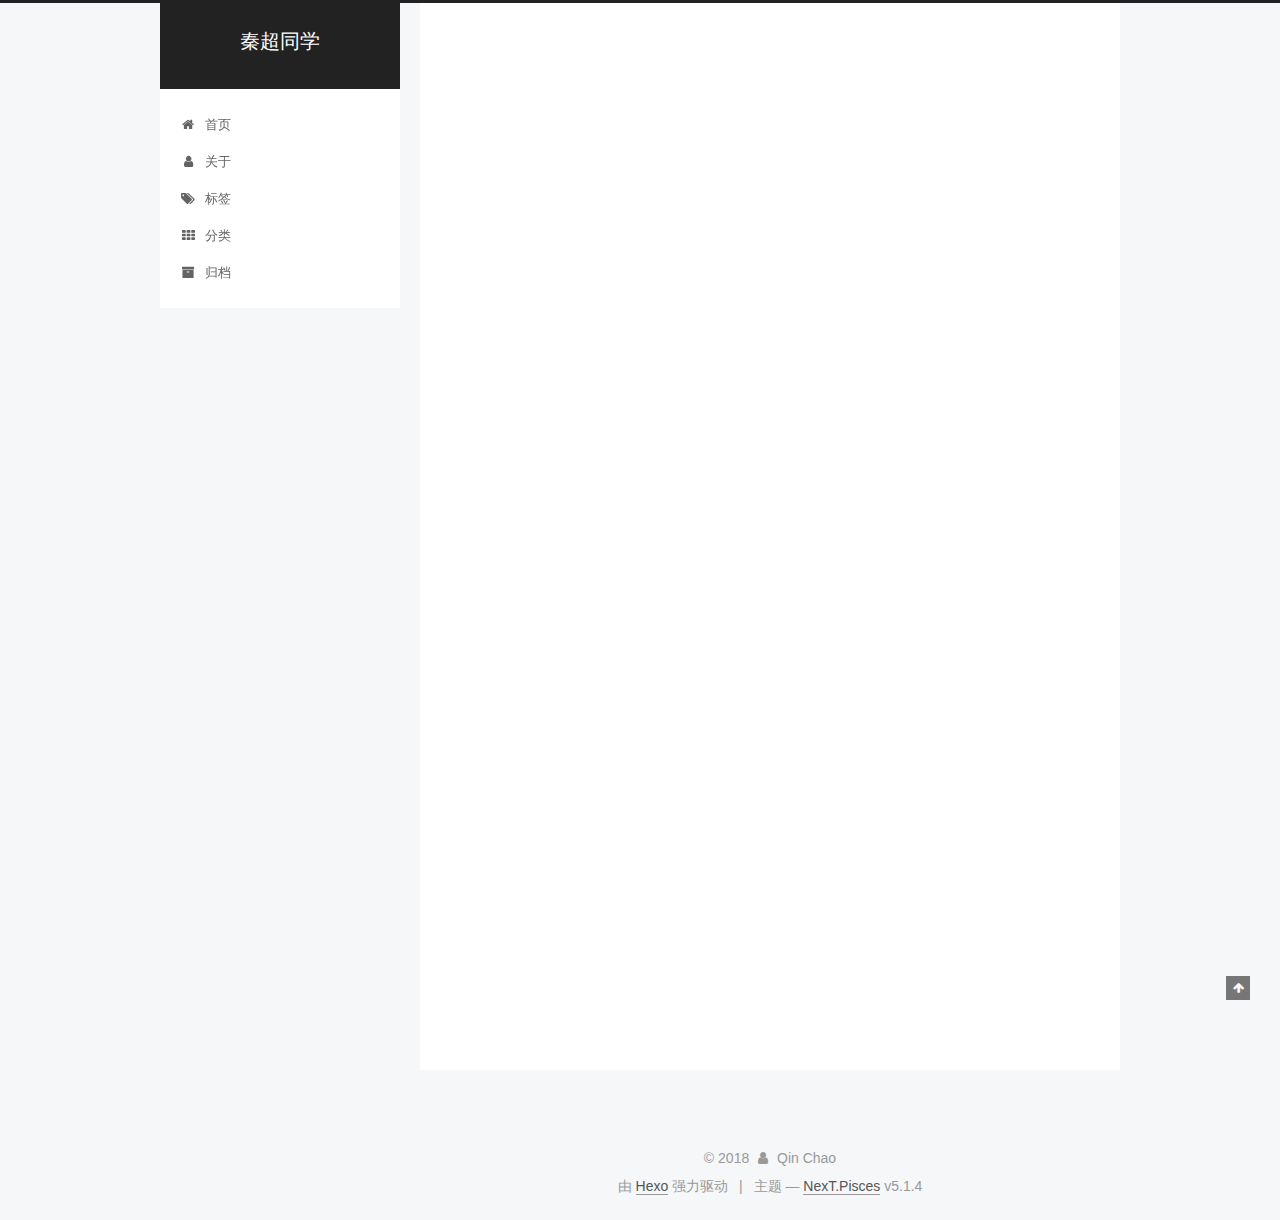
<file: index.html>
<!DOCTYPE html>



  


<html class="theme-next pisces use-motion" lang="zh-Hans">
<head>
  <meta charset="UTF-8"/>
<meta http-equiv="X-UA-Compatible" content="IE=edge" />
<meta name="viewport" content="width=device-width, initial-scale=1, maximum-scale=1"/>
<meta name="theme-color" content="#222">









<meta http-equiv="Cache-Control" content="no-transform" />
<meta http-equiv="Cache-Control" content="no-siteapp" />
















  
  
  <link href="/lib/fancybox/source/jquery.fancybox.css?v=2.1.5" rel="stylesheet" type="text/css" />







<link href="/lib/font-awesome/css/font-awesome.min.css?v=4.6.2" rel="stylesheet" type="text/css" />

<link href="/css/main.css?v=5.1.4" rel="stylesheet" type="text/css" />


  <link rel="apple-touch-icon" sizes="180x180" href="/images/apple-touch-icon-next.png?v=5.1.4">


  <link rel="icon" type="image/png" sizes="32x32" href="/images/favicon-32x32-next.png?v=5.1.4">


  <link rel="icon" type="image/png" sizes="16x16" href="/images/favicon-16x16-next.png?v=5.1.4">


  <link rel="mask-icon" href="/images/logo.svg?v=5.1.4" color="#222">





  <meta name="keywords" content="Hexo, NexT" />










<meta name="description" content="愿你风尘仆仆、半生归来，仍是少年！">
<meta name="keywords" content="Web前端">
<meta property="og:type" content="website">
<meta property="og:title" content="秦超同学">
<meta property="og:url" content="http://yoursite.com/index.html">
<meta property="og:site_name" content="秦超同学">
<meta property="og:description" content="愿你风尘仆仆、半生归来，仍是少年！">
<meta property="og:locale" content="zh-Hans">
<meta name="twitter:card" content="summary">
<meta name="twitter:title" content="秦超同学">
<meta name="twitter:description" content="愿你风尘仆仆、半生归来，仍是少年！">



<script type="text/javascript" id="hexo.configurations">
  var NexT = window.NexT || {};
  var CONFIG = {
    root: '/',
    scheme: 'Pisces',
    version: '5.1.4',
    sidebar: {"position":"left","display":"post","offset":12,"b2t":false,"scrollpercent":false,"onmobile":false},
    fancybox: true,
    tabs: true,
    motion: {"enable":true,"async":false,"transition":{"post_block":"fadeIn","post_header":"slideDownIn","post_body":"slideDownIn","coll_header":"slideLeftIn","sidebar":"slideUpIn"}},
    duoshuo: {
      userId: '0',
      author: '博主'
    },
    algolia: {
      applicationID: '',
      apiKey: '',
      indexName: '',
      hits: {"per_page":10},
      labels: {"input_placeholder":"Search for Posts","hits_empty":"We didn't find any results for the search: ${query}","hits_stats":"${hits} results found in ${time} ms"}
    }
  };
</script>



  <link rel="canonical" href="http://yoursite.com/"/>





  <title>秦超同学</title>
  








</head>

<body itemscope itemtype="http://schema.org/WebPage" lang="zh-Hans">

  
  
    
  

  <div class="container sidebar-position-left 
  page-home">
    <div class="headband"></div>

    <header id="header" class="header" itemscope itemtype="http://schema.org/WPHeader">
      <div class="header-inner"><div class="site-brand-wrapper">
  <div class="site-meta ">
    

    <div class="custom-logo-site-title">
      <a href="/"  class="brand" rel="start">
        <span class="logo-line-before"><i></i></span>
        <span class="site-title">秦超同学</span>
        <span class="logo-line-after"><i></i></span>
      </a>
    </div>
      
        <p class="site-subtitle"></p>
      
  </div>

  <div class="site-nav-toggle">
    <button>
      <span class="btn-bar"></span>
      <span class="btn-bar"></span>
      <span class="btn-bar"></span>
    </button>
  </div>
</div>

<nav class="site-nav">
  

  
    <ul id="menu" class="menu">
      
        
        <li class="menu-item menu-item-home">
          <a href="/" rel="section">
            
              <i class="menu-item-icon fa fa-fw fa-home"></i> <br />
            
            首页
          </a>
        </li>
      
        
        <li class="menu-item menu-item-about">
          <a href="/about/" rel="section">
            
              <i class="menu-item-icon fa fa-fw fa-user"></i> <br />
            
            关于
          </a>
        </li>
      
        
        <li class="menu-item menu-item-tags">
          <a href="/tags/" rel="section">
            
              <i class="menu-item-icon fa fa-fw fa-tags"></i> <br />
            
            标签
          </a>
        </li>
      
        
        <li class="menu-item menu-item-categories">
          <a href="/categories/" rel="section">
            
              <i class="menu-item-icon fa fa-fw fa-th"></i> <br />
            
            分类
          </a>
        </li>
      
        
        <li class="menu-item menu-item-archives">
          <a href="/archives/" rel="section">
            
              <i class="menu-item-icon fa fa-fw fa-archive"></i> <br />
            
            归档
          </a>
        </li>
      

      
    </ul>
  

  
</nav>



 </div>
    </header>

    <main id="main" class="main">
      <div class="main-inner">
        <div class="content-wrap">
          <div id="content" class="content">
            
  <section id="posts" class="posts-expand">
    
      

  

  
  
  

  <article class="post post-type-normal" itemscope itemtype="http://schema.org/Article">
  
  
  
  <div class="post-block">
    <link itemprop="mainEntityOfPage" href="http://yoursite.com/2018/06/14/hello-world/">

    <span hidden itemprop="author" itemscope itemtype="http://schema.org/Person">
      <meta itemprop="name" content="Qin Chao">
      <meta itemprop="description" content="">
      <meta itemprop="image" content="/uploads/avatar.jpg">
    </span>

    <span hidden itemprop="publisher" itemscope itemtype="http://schema.org/Organization">
      <meta itemprop="name" content="秦超同学">
    </span>

    
      <header class="post-header">

        
        
          <h1 class="post-title" itemprop="name headline">
                
                <a class="post-title-link" href="/2018/06/14/hello-world/" itemprop="url">Hello World</a></h1>
        

        <div class="post-meta">
          <span class="post-time">
            
              <span class="post-meta-item-icon">
                <i class="fa fa-calendar-o"></i>
              </span>
              
                <span class="post-meta-item-text">发表于</span>
              
              <time title="创建于" itemprop="dateCreated datePublished" datetime="2018-06-14T22:32:43+08:00">
                2018-06-14
              </time>
            

            

            
          </span>

          

          
            
          

          
          

          

          

          

        </div>
      </header>
    

    
    
    
    <div class="post-body" itemprop="articleBody">

      
      

      
        
          
            <p>Welcome to <a href="https://hexo.io/" target="_blank" rel="noopener">Hexo</a>! This is your very first post. Check <a href="https://hexo.io/docs/" target="_blank" rel="noopener">documentation</a> for more info. If you get any problems when using Hexo, you can find the answer in <a href="https://hexo.io/docs/troubleshooting.html" target="_blank" rel="noopener">troubleshooting</a> or you can ask me on <a href="https://github.com/hexojs/hexo/issues" target="_blank" rel="noopener">GitHub</a>.</p>
<h2 id="Quick-Start"><a href="#Quick-Start" class="headerlink" title="Quick Start"></a>Quick Start</h2><h3 id="Create-a-new-post"><a href="#Create-a-new-post" class="headerlink" title="Create a new post"></a>Create a new post</h3><figure class="highlight bash"><table><tr><td class="gutter"><pre><span class="line">1</span><br></pre></td><td class="code"><pre><span class="line">$ hexo new <span class="string">"My New Post"</span></span><br></pre></td></tr></table></figure>
<p>More info: <a href="https://hexo.io/docs/writing.html" target="_blank" rel="noopener">Writing</a></p>
<h3 id="Run-server"><a href="#Run-server" class="headerlink" title="Run server"></a>Run server</h3><figure class="highlight bash"><table><tr><td class="gutter"><pre><span class="line">1</span><br></pre></td><td class="code"><pre><span class="line">$ hexo server</span><br></pre></td></tr></table></figure>
<p>More info: <a href="https://hexo.io/docs/server.html" target="_blank" rel="noopener">Server</a></p>
<h3 id="Generate-static-files"><a href="#Generate-static-files" class="headerlink" title="Generate static files"></a>Generate static files</h3><figure class="highlight bash"><table><tr><td class="gutter"><pre><span class="line">1</span><br></pre></td><td class="code"><pre><span class="line">$ hexo generate</span><br></pre></td></tr></table></figure>
<p>More info: <a href="https://hexo.io/docs/generating.html" target="_blank" rel="noopener">Generating</a></p>
<h3 id="Deploy-to-remote-sites"><a href="#Deploy-to-remote-sites" class="headerlink" title="Deploy to remote sites"></a>Deploy to remote sites</h3><figure class="highlight bash"><table><tr><td class="gutter"><pre><span class="line">1</span><br></pre></td><td class="code"><pre><span class="line">$ hexo deploy</span><br></pre></td></tr></table></figure>
<p>More info: <a href="https://hexo.io/docs/deployment.html" target="_blank" rel="noopener">Deployment</a></p>

          
        
      
    </div>
    
    
    

    

    

    

    <footer class="post-footer">
      

      

      

      
      
        <div class="post-eof"></div>
      
    </footer>
  </div>
  
  
  
  </article>


    
  </section>

  


          </div>
          


          

        </div>
        
          
  
  <div class="sidebar-toggle">
    <div class="sidebar-toggle-line-wrap">
      <span class="sidebar-toggle-line sidebar-toggle-line-first"></span>
      <span class="sidebar-toggle-line sidebar-toggle-line-middle"></span>
      <span class="sidebar-toggle-line sidebar-toggle-line-last"></span>
    </div>
  </div>

  <aside id="sidebar" class="sidebar">
    
    <div class="sidebar-inner">

      

      

      <section class="site-overview-wrap sidebar-panel sidebar-panel-active">
        <div class="site-overview">
          <div class="site-author motion-element" itemprop="author" itemscope itemtype="http://schema.org/Person">
            
              <img class="site-author-image" itemprop="image"
                src="/uploads/avatar.jpg"
                alt="Qin Chao" />
            
              <p class="site-author-name" itemprop="name">Qin Chao</p>
              <p class="site-description motion-element" itemprop="description">愿你风尘仆仆、半生归来，仍是少年！</p>
          </div>

          <nav class="site-state motion-element">

            
              <div class="site-state-item site-state-posts">
              
                <a href="/archives/">
              
                  <span class="site-state-item-count">1</span>
                  <span class="site-state-item-name">日志</span>
                </a>
              </div>
            

            

            

          </nav>

          

          

          
          

          
          

          

        </div>
      </section>

      

      

    </div>
  </aside>


        
      </div>
    </main>

    <footer id="footer" class="footer">
      <div class="footer-inner">
        <div class="copyright">&copy; <span itemprop="copyrightYear">2018</span>
  <span class="with-love">
    <i class="fa fa-user"></i>
  </span>
  <span class="author" itemprop="copyrightHolder">Qin Chao</span>

  
</div>


  <div class="powered-by">由 <a class="theme-link" target="_blank" href="https://hexo.io">Hexo</a> 强力驱动</div>



  <span class="post-meta-divider">|</span>



  <div class="theme-info">主题 &mdash; <a class="theme-link" target="_blank" href="https://github.com/iissnan/hexo-theme-next">NexT.Pisces</a> v5.1.4</div>




        







        
      </div>
    </footer>

    
      <div class="back-to-top">
        <i class="fa fa-arrow-up"></i>
        
      </div>
    

    

  </div>

  

<script type="text/javascript">
  if (Object.prototype.toString.call(window.Promise) !== '[object Function]') {
    window.Promise = null;
  }
</script>









  












  
  
    <script type="text/javascript" src="/lib/jquery/index.js?v=2.1.3"></script>
  

  
  
    <script type="text/javascript" src="/lib/fastclick/lib/fastclick.min.js?v=1.0.6"></script>
  

  
  
    <script type="text/javascript" src="/lib/jquery_lazyload/jquery.lazyload.js?v=1.9.7"></script>
  

  
  
    <script type="text/javascript" src="/lib/velocity/velocity.min.js?v=1.2.1"></script>
  

  
  
    <script type="text/javascript" src="/lib/velocity/velocity.ui.min.js?v=1.2.1"></script>
  

  
  
    <script type="text/javascript" src="/lib/fancybox/source/jquery.fancybox.pack.js?v=2.1.5"></script>
  


  


  <script type="text/javascript" src="/js/src/utils.js?v=5.1.4"></script>

  <script type="text/javascript" src="/js/src/motion.js?v=5.1.4"></script>



  
  


  <script type="text/javascript" src="/js/src/affix.js?v=5.1.4"></script>

  <script type="text/javascript" src="/js/src/schemes/pisces.js?v=5.1.4"></script>



  

  


  <script type="text/javascript" src="/js/src/bootstrap.js?v=5.1.4"></script>



  


  




	





  





  












  





  

  

  

  
  

  

  

  

</body>
</html>
</file>
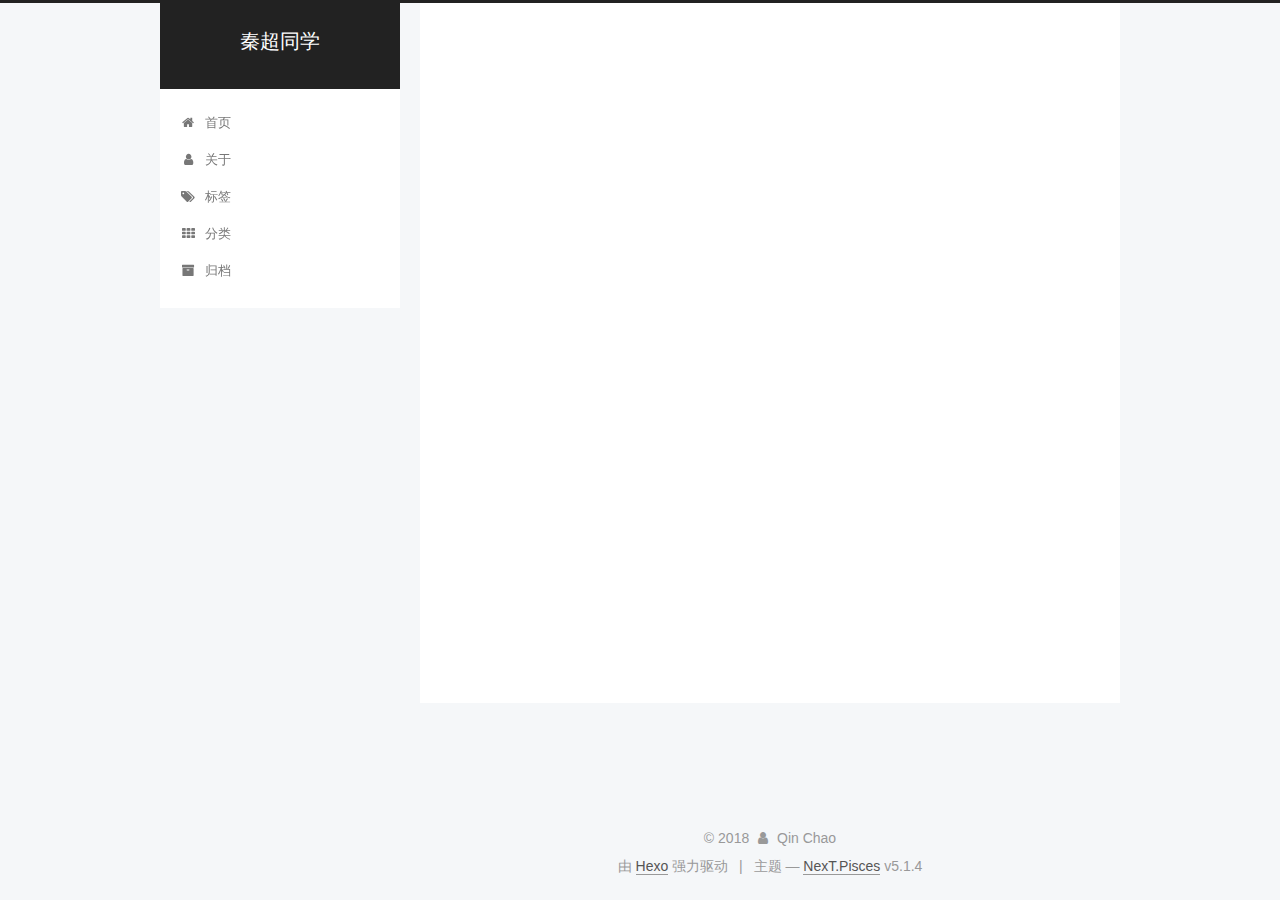
<file: archives/index.html>
<!DOCTYPE html>



  


<html class="theme-next pisces use-motion" lang="zh-Hans">
<head>
  <meta charset="UTF-8"/>
<meta http-equiv="X-UA-Compatible" content="IE=edge" />
<meta name="viewport" content="width=device-width, initial-scale=1, maximum-scale=1"/>
<meta name="theme-color" content="#222">









<meta http-equiv="Cache-Control" content="no-transform" />
<meta http-equiv="Cache-Control" content="no-siteapp" />
















  
  
  <link href="/lib/fancybox/source/jquery.fancybox.css?v=2.1.5" rel="stylesheet" type="text/css" />







<link href="/lib/font-awesome/css/font-awesome.min.css?v=4.6.2" rel="stylesheet" type="text/css" />

<link href="/css/main.css?v=5.1.4" rel="stylesheet" type="text/css" />


  <link rel="apple-touch-icon" sizes="180x180" href="/images/apple-touch-icon-next.png?v=5.1.4">


  <link rel="icon" type="image/png" sizes="32x32" href="/images/favicon-32x32-next.png?v=5.1.4">


  <link rel="icon" type="image/png" sizes="16x16" href="/images/favicon-16x16-next.png?v=5.1.4">


  <link rel="mask-icon" href="/images/logo.svg?v=5.1.4" color="#222">





  <meta name="keywords" content="Hexo, NexT" />










<meta name="description" content="愿你风尘仆仆、半生归来，仍是少年！">
<meta name="keywords" content="Web前端">
<meta property="og:type" content="website">
<meta property="og:title" content="秦超同学">
<meta property="og:url" content="http://yoursite.com/archives/index.html">
<meta property="og:site_name" content="秦超同学">
<meta property="og:description" content="愿你风尘仆仆、半生归来，仍是少年！">
<meta property="og:locale" content="zh-Hans">
<meta name="twitter:card" content="summary">
<meta name="twitter:title" content="秦超同学">
<meta name="twitter:description" content="愿你风尘仆仆、半生归来，仍是少年！">



<script type="text/javascript" id="hexo.configurations">
  var NexT = window.NexT || {};
  var CONFIG = {
    root: '/',
    scheme: 'Pisces',
    version: '5.1.4',
    sidebar: {"position":"left","display":"post","offset":12,"b2t":false,"scrollpercent":false,"onmobile":false},
    fancybox: true,
    tabs: true,
    motion: {"enable":true,"async":false,"transition":{"post_block":"fadeIn","post_header":"slideDownIn","post_body":"slideDownIn","coll_header":"slideLeftIn","sidebar":"slideUpIn"}},
    duoshuo: {
      userId: '0',
      author: '博主'
    },
    algolia: {
      applicationID: '',
      apiKey: '',
      indexName: '',
      hits: {"per_page":10},
      labels: {"input_placeholder":"Search for Posts","hits_empty":"We didn't find any results for the search: ${query}","hits_stats":"${hits} results found in ${time} ms"}
    }
  };
</script>



  <link rel="canonical" href="http://yoursite.com/archives/"/>





  <title>归档 | 秦超同学</title>
  








</head>

<body itemscope itemtype="http://schema.org/WebPage" lang="zh-Hans">

  
  
    
  

  <div class="container sidebar-position-left page-archive">
    <div class="headband"></div>

    <header id="header" class="header" itemscope itemtype="http://schema.org/WPHeader">
      <div class="header-inner"><div class="site-brand-wrapper">
  <div class="site-meta ">
    

    <div class="custom-logo-site-title">
      <a href="/"  class="brand" rel="start">
        <span class="logo-line-before"><i></i></span>
        <span class="site-title">秦超同学</span>
        <span class="logo-line-after"><i></i></span>
      </a>
    </div>
      
        <p class="site-subtitle"></p>
      
  </div>

  <div class="site-nav-toggle">
    <button>
      <span class="btn-bar"></span>
      <span class="btn-bar"></span>
      <span class="btn-bar"></span>
    </button>
  </div>
</div>

<nav class="site-nav">
  

  
    <ul id="menu" class="menu">
      
        
        <li class="menu-item menu-item-home">
          <a href="/" rel="section">
            
              <i class="menu-item-icon fa fa-fw fa-home"></i> <br />
            
            首页
          </a>
        </li>
      
        
        <li class="menu-item menu-item-about">
          <a href="/about/" rel="section">
            
              <i class="menu-item-icon fa fa-fw fa-user"></i> <br />
            
            关于
          </a>
        </li>
      
        
        <li class="menu-item menu-item-tags">
          <a href="/tags/" rel="section">
            
              <i class="menu-item-icon fa fa-fw fa-tags"></i> <br />
            
            标签
          </a>
        </li>
      
        
        <li class="menu-item menu-item-categories">
          <a href="/categories/" rel="section">
            
              <i class="menu-item-icon fa fa-fw fa-th"></i> <br />
            
            分类
          </a>
        </li>
      
        
        <li class="menu-item menu-item-archives">
          <a href="/archives/" rel="section">
            
              <i class="menu-item-icon fa fa-fw fa-archive"></i> <br />
            
            归档
          </a>
        </li>
      

      
    </ul>
  

  
</nav>



 </div>
    </header>

    <main id="main" class="main">
      <div class="main-inner">
        <div class="content-wrap">
          <div id="content" class="content">
            

  
  
  
  <div class="post-block archive">
    <div id="posts" class="posts-collapse">
      <span class="archive-move-on"></span>

      <span class="archive-page-counter">
        
        
        
          
        
        嗯..! 目前共计 1 篇日志。 继续努力。
      </span>

      

        
        
        

        
          
          <div class="collection-title">
            <h1 class="archive-year" id="archive-year-2018">2018</h1>
          </div>
        
        

        

  <article class="post post-type-normal" itemscope itemtype="http://schema.org/Article">
    <header class="post-header">

      <h2 class="post-title">
        
            <a class="post-title-link" href="/2018/06/14/hello-world/" itemprop="url">
              
                <span itemprop="name">Hello World</span>
              
            </a>
        
      </h2>

      <div class="post-meta">
        <time class="post-time" itemprop="dateCreated"
              datetime="2018-06-14T22:32:43+08:00"
              content="2018-06-14" >
          06-14
        </time>
      </div>

    </header>
  </article>



      

    </div>
  </div>
  
  
  

  



          </div>
          


          

        </div>
        
          
  
  <div class="sidebar-toggle">
    <div class="sidebar-toggle-line-wrap">
      <span class="sidebar-toggle-line sidebar-toggle-line-first"></span>
      <span class="sidebar-toggle-line sidebar-toggle-line-middle"></span>
      <span class="sidebar-toggle-line sidebar-toggle-line-last"></span>
    </div>
  </div>

  <aside id="sidebar" class="sidebar">
    
    <div class="sidebar-inner">

      

      

      <section class="site-overview-wrap sidebar-panel sidebar-panel-active">
        <div class="site-overview">
          <div class="site-author motion-element" itemprop="author" itemscope itemtype="http://schema.org/Person">
            
              <img class="site-author-image" itemprop="image"
                src="/uploads/avatar.jpg"
                alt="Qin Chao" />
            
              <p class="site-author-name" itemprop="name">Qin Chao</p>
              <p class="site-description motion-element" itemprop="description">愿你风尘仆仆、半生归来，仍是少年！</p>
          </div>

          <nav class="site-state motion-element">

            
              <div class="site-state-item site-state-posts">
              
                <a href="/archives/">
              
                  <span class="site-state-item-count">1</span>
                  <span class="site-state-item-name">日志</span>
                </a>
              </div>
            

            

            

          </nav>

          

          

          
          

          
          

          

        </div>
      </section>

      

      

    </div>
  </aside>


        
      </div>
    </main>

    <footer id="footer" class="footer">
      <div class="footer-inner">
        <div class="copyright">&copy; <span itemprop="copyrightYear">2018</span>
  <span class="with-love">
    <i class="fa fa-user"></i>
  </span>
  <span class="author" itemprop="copyrightHolder">Qin Chao</span>

  
</div>


  <div class="powered-by">由 <a class="theme-link" target="_blank" href="https://hexo.io">Hexo</a> 强力驱动</div>



  <span class="post-meta-divider">|</span>



  <div class="theme-info">主题 &mdash; <a class="theme-link" target="_blank" href="https://github.com/iissnan/hexo-theme-next">NexT.Pisces</a> v5.1.4</div>




        







        
      </div>
    </footer>

    
      <div class="back-to-top">
        <i class="fa fa-arrow-up"></i>
        
      </div>
    

    

  </div>

  

<script type="text/javascript">
  if (Object.prototype.toString.call(window.Promise) !== '[object Function]') {
    window.Promise = null;
  }
</script>









  












  
  
    <script type="text/javascript" src="/lib/jquery/index.js?v=2.1.3"></script>
  

  
  
    <script type="text/javascript" src="/lib/fastclick/lib/fastclick.min.js?v=1.0.6"></script>
  

  
  
    <script type="text/javascript" src="/lib/jquery_lazyload/jquery.lazyload.js?v=1.9.7"></script>
  

  
  
    <script type="text/javascript" src="/lib/velocity/velocity.min.js?v=1.2.1"></script>
  

  
  
    <script type="text/javascript" src="/lib/velocity/velocity.ui.min.js?v=1.2.1"></script>
  

  
  
    <script type="text/javascript" src="/lib/fancybox/source/jquery.fancybox.pack.js?v=2.1.5"></script>
  


  


  <script type="text/javascript" src="/js/src/utils.js?v=5.1.4"></script>

  <script type="text/javascript" src="/js/src/motion.js?v=5.1.4"></script>



  
  


  <script type="text/javascript" src="/js/src/affix.js?v=5.1.4"></script>

  <script type="text/javascript" src="/js/src/schemes/pisces.js?v=5.1.4"></script>



  

  


  <script type="text/javascript" src="/js/src/bootstrap.js?v=5.1.4"></script>



  


  




	





  





  












  





  

  

  

  
  

  

  

  

</body>
</html>
</file>
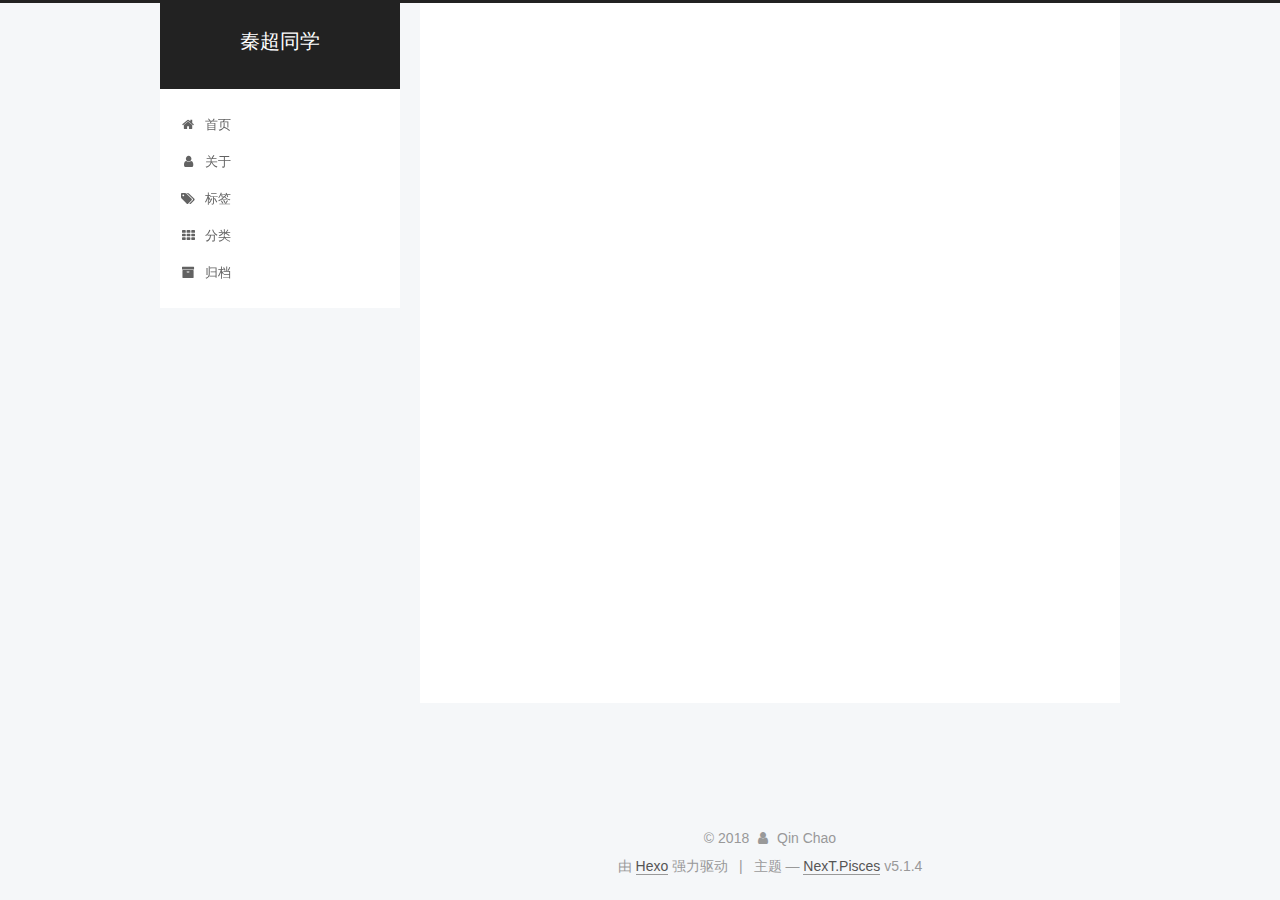
<file: archives/2018/index.html>
<!DOCTYPE html>



  


<html class="theme-next pisces use-motion" lang="zh-Hans">
<head>
  <meta charset="UTF-8"/>
<meta http-equiv="X-UA-Compatible" content="IE=edge" />
<meta name="viewport" content="width=device-width, initial-scale=1, maximum-scale=1"/>
<meta name="theme-color" content="#222">









<meta http-equiv="Cache-Control" content="no-transform" />
<meta http-equiv="Cache-Control" content="no-siteapp" />
















  
  
  <link href="/lib/fancybox/source/jquery.fancybox.css?v=2.1.5" rel="stylesheet" type="text/css" />







<link href="/lib/font-awesome/css/font-awesome.min.css?v=4.6.2" rel="stylesheet" type="text/css" />

<link href="/css/main.css?v=5.1.4" rel="stylesheet" type="text/css" />


  <link rel="apple-touch-icon" sizes="180x180" href="/images/apple-touch-icon-next.png?v=5.1.4">


  <link rel="icon" type="image/png" sizes="32x32" href="/images/favicon-32x32-next.png?v=5.1.4">


  <link rel="icon" type="image/png" sizes="16x16" href="/images/favicon-16x16-next.png?v=5.1.4">


  <link rel="mask-icon" href="/images/logo.svg?v=5.1.4" color="#222">





  <meta name="keywords" content="Hexo, NexT" />










<meta name="description" content="愿你风尘仆仆、半生归来，仍是少年！">
<meta name="keywords" content="Web前端">
<meta property="og:type" content="website">
<meta property="og:title" content="秦超同学">
<meta property="og:url" content="http://yoursite.com/archives/2018/index.html">
<meta property="og:site_name" content="秦超同学">
<meta property="og:description" content="愿你风尘仆仆、半生归来，仍是少年！">
<meta property="og:locale" content="zh-Hans">
<meta name="twitter:card" content="summary">
<meta name="twitter:title" content="秦超同学">
<meta name="twitter:description" content="愿你风尘仆仆、半生归来，仍是少年！">



<script type="text/javascript" id="hexo.configurations">
  var NexT = window.NexT || {};
  var CONFIG = {
    root: '/',
    scheme: 'Pisces',
    version: '5.1.4',
    sidebar: {"position":"left","display":"post","offset":12,"b2t":false,"scrollpercent":false,"onmobile":false},
    fancybox: true,
    tabs: true,
    motion: {"enable":true,"async":false,"transition":{"post_block":"fadeIn","post_header":"slideDownIn","post_body":"slideDownIn","coll_header":"slideLeftIn","sidebar":"slideUpIn"}},
    duoshuo: {
      userId: '0',
      author: '博主'
    },
    algolia: {
      applicationID: '',
      apiKey: '',
      indexName: '',
      hits: {"per_page":10},
      labels: {"input_placeholder":"Search for Posts","hits_empty":"We didn't find any results for the search: ${query}","hits_stats":"${hits} results found in ${time} ms"}
    }
  };
</script>



  <link rel="canonical" href="http://yoursite.com/archives/2018/"/>





  <title>归档 | 秦超同学</title>
  








</head>

<body itemscope itemtype="http://schema.org/WebPage" lang="zh-Hans">

  
  
    
  

  <div class="container sidebar-position-left page-archive">
    <div class="headband"></div>

    <header id="header" class="header" itemscope itemtype="http://schema.org/WPHeader">
      <div class="header-inner"><div class="site-brand-wrapper">
  <div class="site-meta ">
    

    <div class="custom-logo-site-title">
      <a href="/"  class="brand" rel="start">
        <span class="logo-line-before"><i></i></span>
        <span class="site-title">秦超同学</span>
        <span class="logo-line-after"><i></i></span>
      </a>
    </div>
      
        <p class="site-subtitle"></p>
      
  </div>

  <div class="site-nav-toggle">
    <button>
      <span class="btn-bar"></span>
      <span class="btn-bar"></span>
      <span class="btn-bar"></span>
    </button>
  </div>
</div>

<nav class="site-nav">
  

  
    <ul id="menu" class="menu">
      
        
        <li class="menu-item menu-item-home">
          <a href="/" rel="section">
            
              <i class="menu-item-icon fa fa-fw fa-home"></i> <br />
            
            首页
          </a>
        </li>
      
        
        <li class="menu-item menu-item-about">
          <a href="/about/" rel="section">
            
              <i class="menu-item-icon fa fa-fw fa-user"></i> <br />
            
            关于
          </a>
        </li>
      
        
        <li class="menu-item menu-item-tags">
          <a href="/tags/" rel="section">
            
              <i class="menu-item-icon fa fa-fw fa-tags"></i> <br />
            
            标签
          </a>
        </li>
      
        
        <li class="menu-item menu-item-categories">
          <a href="/categories/" rel="section">
            
              <i class="menu-item-icon fa fa-fw fa-th"></i> <br />
            
            分类
          </a>
        </li>
      
        
        <li class="menu-item menu-item-archives">
          <a href="/archives/" rel="section">
            
              <i class="menu-item-icon fa fa-fw fa-archive"></i> <br />
            
            归档
          </a>
        </li>
      

      
    </ul>
  

  
</nav>



 </div>
    </header>

    <main id="main" class="main">
      <div class="main-inner">
        <div class="content-wrap">
          <div id="content" class="content">
            

  
  
  
  <div class="post-block archive">
    <div id="posts" class="posts-collapse">
      <span class="archive-move-on"></span>

      <span class="archive-page-counter">
        
        
        
          
        
        嗯..! 目前共计 1 篇日志。 继续努力。
      </span>

      

        
        
        

        
          
          <div class="collection-title">
            <h1 class="archive-year" id="archive-year-2018">2018</h1>
          </div>
        
        

        

  <article class="post post-type-normal" itemscope itemtype="http://schema.org/Article">
    <header class="post-header">

      <h2 class="post-title">
        
            <a class="post-title-link" href="/2018/06/14/hello-world/" itemprop="url">
              
                <span itemprop="name">Hello World</span>
              
            </a>
        
      </h2>

      <div class="post-meta">
        <time class="post-time" itemprop="dateCreated"
              datetime="2018-06-14T22:32:43+08:00"
              content="2018-06-14" >
          06-14
        </time>
      </div>

    </header>
  </article>



      

    </div>
  </div>
  
  
  

  



          </div>
          


          

        </div>
        
          
  
  <div class="sidebar-toggle">
    <div class="sidebar-toggle-line-wrap">
      <span class="sidebar-toggle-line sidebar-toggle-line-first"></span>
      <span class="sidebar-toggle-line sidebar-toggle-line-middle"></span>
      <span class="sidebar-toggle-line sidebar-toggle-line-last"></span>
    </div>
  </div>

  <aside id="sidebar" class="sidebar">
    
    <div class="sidebar-inner">

      

      

      <section class="site-overview-wrap sidebar-panel sidebar-panel-active">
        <div class="site-overview">
          <div class="site-author motion-element" itemprop="author" itemscope itemtype="http://schema.org/Person">
            
              <img class="site-author-image" itemprop="image"
                src="/uploads/avatar.jpg"
                alt="Qin Chao" />
            
              <p class="site-author-name" itemprop="name">Qin Chao</p>
              <p class="site-description motion-element" itemprop="description">愿你风尘仆仆、半生归来，仍是少年！</p>
          </div>

          <nav class="site-state motion-element">

            
              <div class="site-state-item site-state-posts">
              
                <a href="/archives/">
              
                  <span class="site-state-item-count">1</span>
                  <span class="site-state-item-name">日志</span>
                </a>
              </div>
            

            

            

          </nav>

          

          

          
          

          
          

          

        </div>
      </section>

      

      

    </div>
  </aside>


        
      </div>
    </main>

    <footer id="footer" class="footer">
      <div class="footer-inner">
        <div class="copyright">&copy; <span itemprop="copyrightYear">2018</span>
  <span class="with-love">
    <i class="fa fa-user"></i>
  </span>
  <span class="author" itemprop="copyrightHolder">Qin Chao</span>

  
</div>


  <div class="powered-by">由 <a class="theme-link" target="_blank" href="https://hexo.io">Hexo</a> 强力驱动</div>



  <span class="post-meta-divider">|</span>



  <div class="theme-info">主题 &mdash; <a class="theme-link" target="_blank" href="https://github.com/iissnan/hexo-theme-next">NexT.Pisces</a> v5.1.4</div>




        







        
      </div>
    </footer>

    
      <div class="back-to-top">
        <i class="fa fa-arrow-up"></i>
        
      </div>
    

    

  </div>

  

<script type="text/javascript">
  if (Object.prototype.toString.call(window.Promise) !== '[object Function]') {
    window.Promise = null;
  }
</script>









  












  
  
    <script type="text/javascript" src="/lib/jquery/index.js?v=2.1.3"></script>
  

  
  
    <script type="text/javascript" src="/lib/fastclick/lib/fastclick.min.js?v=1.0.6"></script>
  

  
  
    <script type="text/javascript" src="/lib/jquery_lazyload/jquery.lazyload.js?v=1.9.7"></script>
  

  
  
    <script type="text/javascript" src="/lib/velocity/velocity.min.js?v=1.2.1"></script>
  

  
  
    <script type="text/javascript" src="/lib/velocity/velocity.ui.min.js?v=1.2.1"></script>
  

  
  
    <script type="text/javascript" src="/lib/fancybox/source/jquery.fancybox.pack.js?v=2.1.5"></script>
  


  


  <script type="text/javascript" src="/js/src/utils.js?v=5.1.4"></script>

  <script type="text/javascript" src="/js/src/motion.js?v=5.1.4"></script>



  
  


  <script type="text/javascript" src="/js/src/affix.js?v=5.1.4"></script>

  <script type="text/javascript" src="/js/src/schemes/pisces.js?v=5.1.4"></script>



  

  


  <script type="text/javascript" src="/js/src/bootstrap.js?v=5.1.4"></script>



  


  




	





  





  












  





  

  

  

  
  

  

  

  

</body>
</html>
</file>
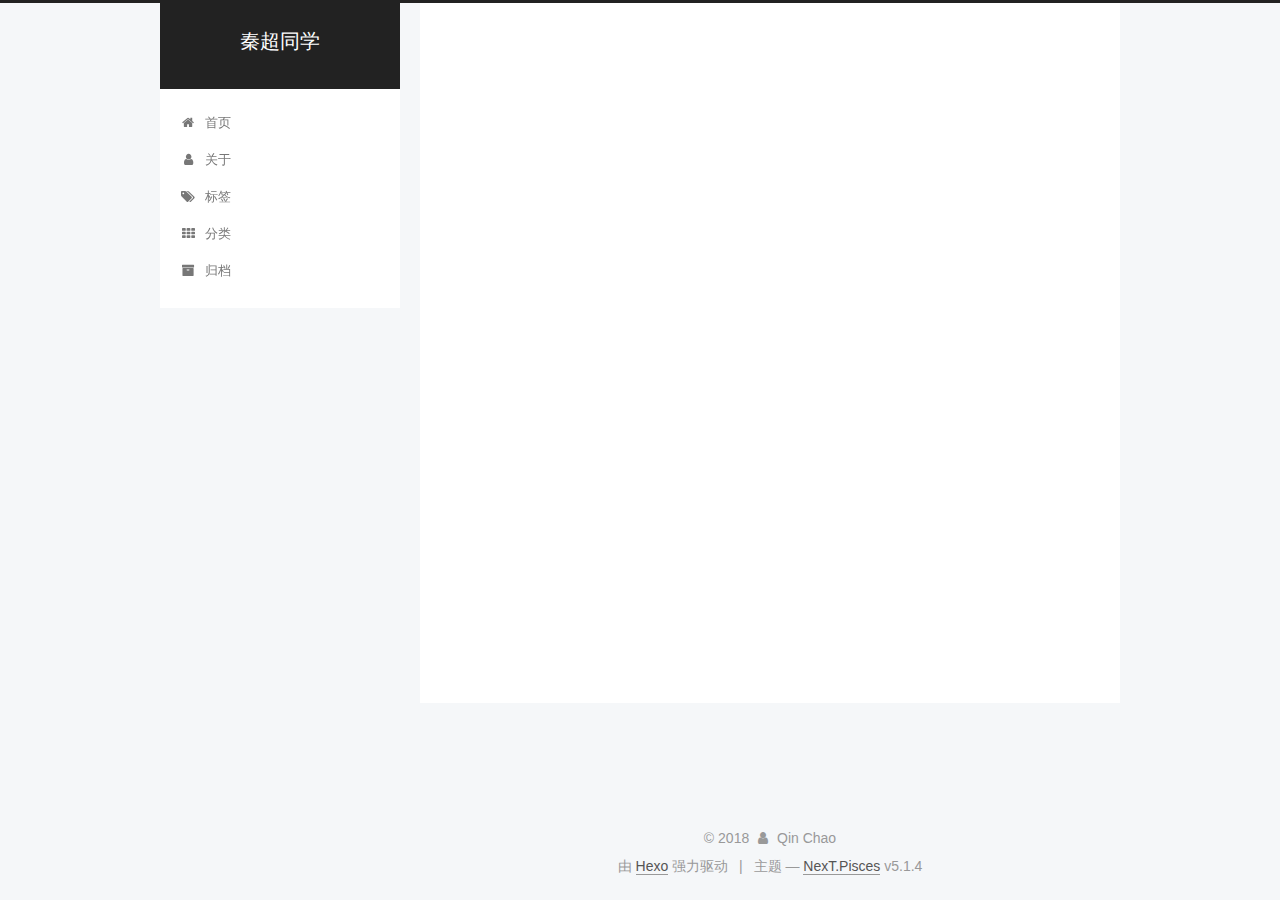
<file: archives/2018/06/index.html>
<!DOCTYPE html>



  


<html class="theme-next pisces use-motion" lang="zh-Hans">
<head>
  <meta charset="UTF-8"/>
<meta http-equiv="X-UA-Compatible" content="IE=edge" />
<meta name="viewport" content="width=device-width, initial-scale=1, maximum-scale=1"/>
<meta name="theme-color" content="#222">









<meta http-equiv="Cache-Control" content="no-transform" />
<meta http-equiv="Cache-Control" content="no-siteapp" />
















  
  
  <link href="/lib/fancybox/source/jquery.fancybox.css?v=2.1.5" rel="stylesheet" type="text/css" />







<link href="/lib/font-awesome/css/font-awesome.min.css?v=4.6.2" rel="stylesheet" type="text/css" />

<link href="/css/main.css?v=5.1.4" rel="stylesheet" type="text/css" />


  <link rel="apple-touch-icon" sizes="180x180" href="/images/apple-touch-icon-next.png?v=5.1.4">


  <link rel="icon" type="image/png" sizes="32x32" href="/images/favicon-32x32-next.png?v=5.1.4">


  <link rel="icon" type="image/png" sizes="16x16" href="/images/favicon-16x16-next.png?v=5.1.4">


  <link rel="mask-icon" href="/images/logo.svg?v=5.1.4" color="#222">





  <meta name="keywords" content="Hexo, NexT" />










<meta name="description" content="愿你风尘仆仆、半生归来，仍是少年！">
<meta name="keywords" content="Web前端">
<meta property="og:type" content="website">
<meta property="og:title" content="秦超同学">
<meta property="og:url" content="http://yoursite.com/archives/2018/06/index.html">
<meta property="og:site_name" content="秦超同学">
<meta property="og:description" content="愿你风尘仆仆、半生归来，仍是少年！">
<meta property="og:locale" content="zh-Hans">
<meta name="twitter:card" content="summary">
<meta name="twitter:title" content="秦超同学">
<meta name="twitter:description" content="愿你风尘仆仆、半生归来，仍是少年！">



<script type="text/javascript" id="hexo.configurations">
  var NexT = window.NexT || {};
  var CONFIG = {
    root: '/',
    scheme: 'Pisces',
    version: '5.1.4',
    sidebar: {"position":"left","display":"post","offset":12,"b2t":false,"scrollpercent":false,"onmobile":false},
    fancybox: true,
    tabs: true,
    motion: {"enable":true,"async":false,"transition":{"post_block":"fadeIn","post_header":"slideDownIn","post_body":"slideDownIn","coll_header":"slideLeftIn","sidebar":"slideUpIn"}},
    duoshuo: {
      userId: '0',
      author: '博主'
    },
    algolia: {
      applicationID: '',
      apiKey: '',
      indexName: '',
      hits: {"per_page":10},
      labels: {"input_placeholder":"Search for Posts","hits_empty":"We didn't find any results for the search: ${query}","hits_stats":"${hits} results found in ${time} ms"}
    }
  };
</script>



  <link rel="canonical" href="http://yoursite.com/archives/2018/06/"/>





  <title>归档 | 秦超同学</title>
  








</head>

<body itemscope itemtype="http://schema.org/WebPage" lang="zh-Hans">

  
  
    
  

  <div class="container sidebar-position-left page-archive">
    <div class="headband"></div>

    <header id="header" class="header" itemscope itemtype="http://schema.org/WPHeader">
      <div class="header-inner"><div class="site-brand-wrapper">
  <div class="site-meta ">
    

    <div class="custom-logo-site-title">
      <a href="/"  class="brand" rel="start">
        <span class="logo-line-before"><i></i></span>
        <span class="site-title">秦超同学</span>
        <span class="logo-line-after"><i></i></span>
      </a>
    </div>
      
        <p class="site-subtitle"></p>
      
  </div>

  <div class="site-nav-toggle">
    <button>
      <span class="btn-bar"></span>
      <span class="btn-bar"></span>
      <span class="btn-bar"></span>
    </button>
  </div>
</div>

<nav class="site-nav">
  

  
    <ul id="menu" class="menu">
      
        
        <li class="menu-item menu-item-home">
          <a href="/" rel="section">
            
              <i class="menu-item-icon fa fa-fw fa-home"></i> <br />
            
            首页
          </a>
        </li>
      
        
        <li class="menu-item menu-item-about">
          <a href="/about/" rel="section">
            
              <i class="menu-item-icon fa fa-fw fa-user"></i> <br />
            
            关于
          </a>
        </li>
      
        
        <li class="menu-item menu-item-tags">
          <a href="/tags/" rel="section">
            
              <i class="menu-item-icon fa fa-fw fa-tags"></i> <br />
            
            标签
          </a>
        </li>
      
        
        <li class="menu-item menu-item-categories">
          <a href="/categories/" rel="section">
            
              <i class="menu-item-icon fa fa-fw fa-th"></i> <br />
            
            分类
          </a>
        </li>
      
        
        <li class="menu-item menu-item-archives">
          <a href="/archives/" rel="section">
            
              <i class="menu-item-icon fa fa-fw fa-archive"></i> <br />
            
            归档
          </a>
        </li>
      

      
    </ul>
  

  
</nav>



 </div>
    </header>

    <main id="main" class="main">
      <div class="main-inner">
        <div class="content-wrap">
          <div id="content" class="content">
            

  
  
  
  <div class="post-block archive">
    <div id="posts" class="posts-collapse">
      <span class="archive-move-on"></span>

      <span class="archive-page-counter">
        
        
        
          
        
        嗯..! 目前共计 1 篇日志。 继续努力。
      </span>

      

        
        
        

        
          
          <div class="collection-title">
            <h1 class="archive-year" id="archive-year-2018">2018</h1>
          </div>
        
        

        

  <article class="post post-type-normal" itemscope itemtype="http://schema.org/Article">
    <header class="post-header">

      <h2 class="post-title">
        
            <a class="post-title-link" href="/2018/06/14/hello-world/" itemprop="url">
              
                <span itemprop="name">Hello World</span>
              
            </a>
        
      </h2>

      <div class="post-meta">
        <time class="post-time" itemprop="dateCreated"
              datetime="2018-06-14T22:32:43+08:00"
              content="2018-06-14" >
          06-14
        </time>
      </div>

    </header>
  </article>



      

    </div>
  </div>
  
  
  

  



          </div>
          


          

        </div>
        
          
  
  <div class="sidebar-toggle">
    <div class="sidebar-toggle-line-wrap">
      <span class="sidebar-toggle-line sidebar-toggle-line-first"></span>
      <span class="sidebar-toggle-line sidebar-toggle-line-middle"></span>
      <span class="sidebar-toggle-line sidebar-toggle-line-last"></span>
    </div>
  </div>

  <aside id="sidebar" class="sidebar">
    
    <div class="sidebar-inner">

      

      

      <section class="site-overview-wrap sidebar-panel sidebar-panel-active">
        <div class="site-overview">
          <div class="site-author motion-element" itemprop="author" itemscope itemtype="http://schema.org/Person">
            
              <img class="site-author-image" itemprop="image"
                src="/uploads/avatar.jpg"
                alt="Qin Chao" />
            
              <p class="site-author-name" itemprop="name">Qin Chao</p>
              <p class="site-description motion-element" itemprop="description">愿你风尘仆仆、半生归来，仍是少年！</p>
          </div>

          <nav class="site-state motion-element">

            
              <div class="site-state-item site-state-posts">
              
                <a href="/archives/">
              
                  <span class="site-state-item-count">1</span>
                  <span class="site-state-item-name">日志</span>
                </a>
              </div>
            

            

            

          </nav>

          

          

          
          

          
          

          

        </div>
      </section>

      

      

    </div>
  </aside>


        
      </div>
    </main>

    <footer id="footer" class="footer">
      <div class="footer-inner">
        <div class="copyright">&copy; <span itemprop="copyrightYear">2018</span>
  <span class="with-love">
    <i class="fa fa-user"></i>
  </span>
  <span class="author" itemprop="copyrightHolder">Qin Chao</span>

  
</div>


  <div class="powered-by">由 <a class="theme-link" target="_blank" href="https://hexo.io">Hexo</a> 强力驱动</div>



  <span class="post-meta-divider">|</span>



  <div class="theme-info">主题 &mdash; <a class="theme-link" target="_blank" href="https://github.com/iissnan/hexo-theme-next">NexT.Pisces</a> v5.1.4</div>




        







        
      </div>
    </footer>

    
      <div class="back-to-top">
        <i class="fa fa-arrow-up"></i>
        
      </div>
    

    

  </div>

  

<script type="text/javascript">
  if (Object.prototype.toString.call(window.Promise) !== '[object Function]') {
    window.Promise = null;
  }
</script>









  












  
  
    <script type="text/javascript" src="/lib/jquery/index.js?v=2.1.3"></script>
  

  
  
    <script type="text/javascript" src="/lib/fastclick/lib/fastclick.min.js?v=1.0.6"></script>
  

  
  
    <script type="text/javascript" src="/lib/jquery_lazyload/jquery.lazyload.js?v=1.9.7"></script>
  

  
  
    <script type="text/javascript" src="/lib/velocity/velocity.min.js?v=1.2.1"></script>
  

  
  
    <script type="text/javascript" src="/lib/velocity/velocity.ui.min.js?v=1.2.1"></script>
  

  
  
    <script type="text/javascript" src="/lib/fancybox/source/jquery.fancybox.pack.js?v=2.1.5"></script>
  


  


  <script type="text/javascript" src="/js/src/utils.js?v=5.1.4"></script>

  <script type="text/javascript" src="/js/src/motion.js?v=5.1.4"></script>



  
  


  <script type="text/javascript" src="/js/src/affix.js?v=5.1.4"></script>

  <script type="text/javascript" src="/js/src/schemes/pisces.js?v=5.1.4"></script>



  

  


  <script type="text/javascript" src="/js/src/bootstrap.js?v=5.1.4"></script>



  


  




	





  





  












  





  

  

  

  
  

  

  

  

</body>
</html>
</file>
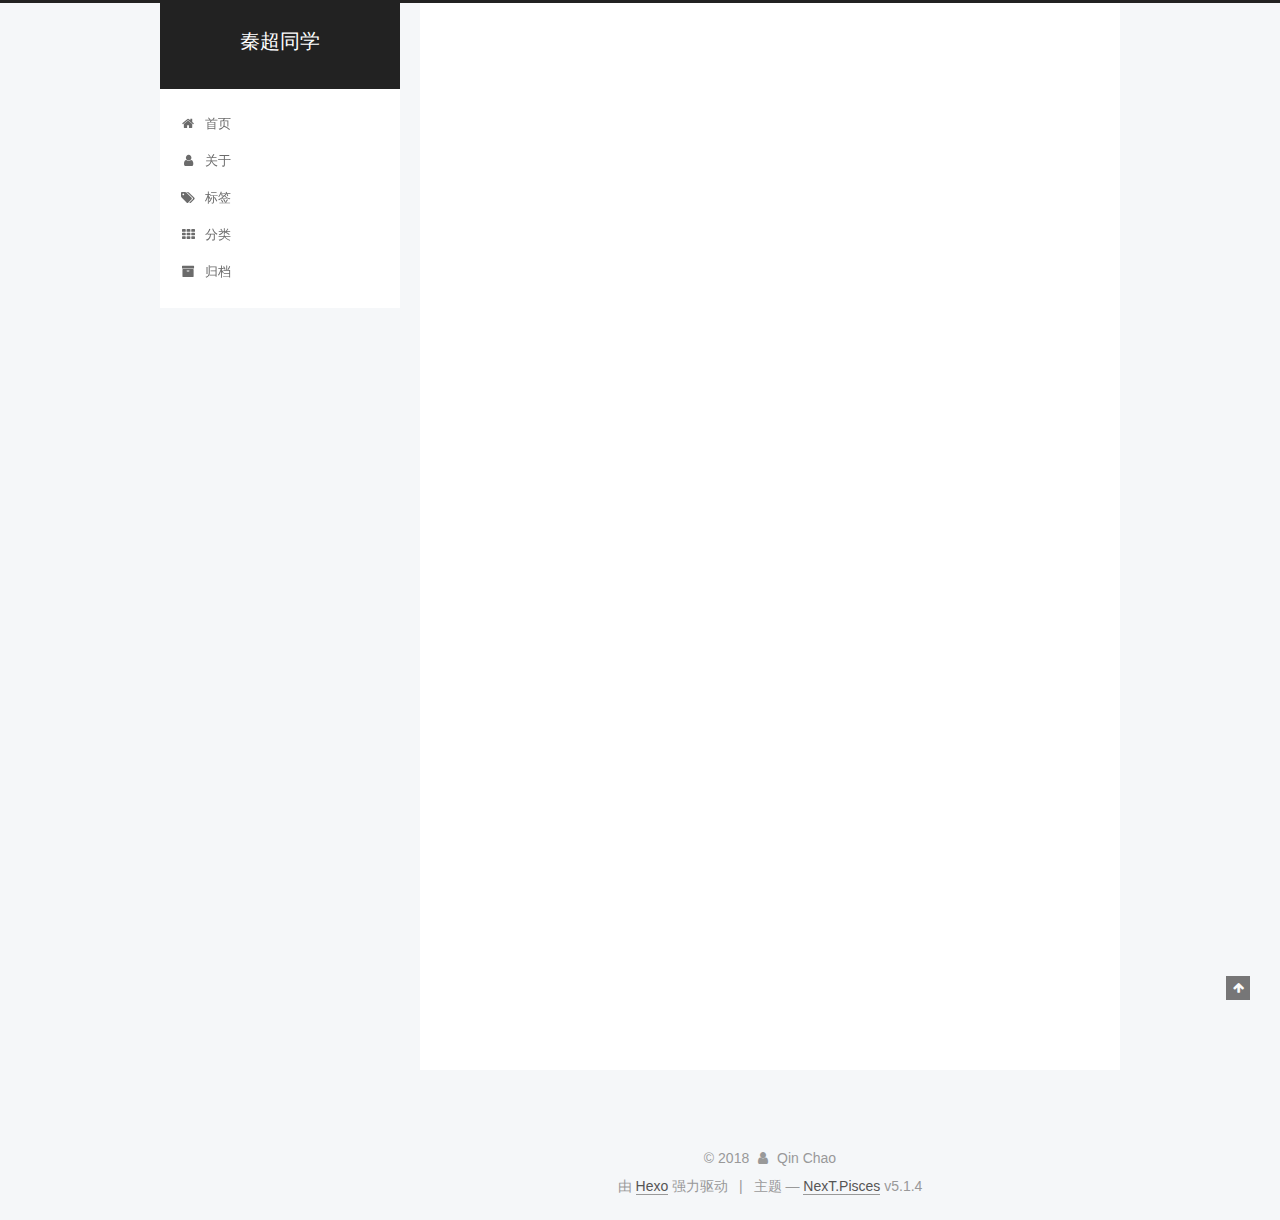
<file: 2018/06/14/hello-world/index.html>
<!DOCTYPE html>



  


<html class="theme-next pisces use-motion" lang="zh-Hans">
<head>
  <meta charset="UTF-8"/>
<meta http-equiv="X-UA-Compatible" content="IE=edge" />
<meta name="viewport" content="width=device-width, initial-scale=1, maximum-scale=1"/>
<meta name="theme-color" content="#222">









<meta http-equiv="Cache-Control" content="no-transform" />
<meta http-equiv="Cache-Control" content="no-siteapp" />
















  
  
  <link href="/lib/fancybox/source/jquery.fancybox.css?v=2.1.5" rel="stylesheet" type="text/css" />







<link href="/lib/font-awesome/css/font-awesome.min.css?v=4.6.2" rel="stylesheet" type="text/css" />

<link href="/css/main.css?v=5.1.4" rel="stylesheet" type="text/css" />


  <link rel="apple-touch-icon" sizes="180x180" href="/images/apple-touch-icon-next.png?v=5.1.4">


  <link rel="icon" type="image/png" sizes="32x32" href="/images/favicon-32x32-next.png?v=5.1.4">


  <link rel="icon" type="image/png" sizes="16x16" href="/images/favicon-16x16-next.png?v=5.1.4">


  <link rel="mask-icon" href="/images/logo.svg?v=5.1.4" color="#222">





  <meta name="keywords" content="Hexo, NexT" />










<meta name="description" content="Welcome to Hexo! This is your very first post. Check documentation for more info. If you get any problems when using Hexo, you can find the answer in troubleshooting or you can ask me on GitHub. Quick">
<meta name="keywords" content="Web前端">
<meta property="og:type" content="article">
<meta property="og:title" content="Hello World">
<meta property="og:url" content="http://yoursite.com/2018/06/14/hello-world/index.html">
<meta property="og:site_name" content="秦超同学">
<meta property="og:description" content="Welcome to Hexo! This is your very first post. Check documentation for more info. If you get any problems when using Hexo, you can find the answer in troubleshooting or you can ask me on GitHub. Quick">
<meta property="og:locale" content="zh-Hans">
<meta property="og:updated_time" content="2018-06-14T14:32:43.850Z">
<meta name="twitter:card" content="summary">
<meta name="twitter:title" content="Hello World">
<meta name="twitter:description" content="Welcome to Hexo! This is your very first post. Check documentation for more info. If you get any problems when using Hexo, you can find the answer in troubleshooting or you can ask me on GitHub. Quick">



<script type="text/javascript" id="hexo.configurations">
  var NexT = window.NexT || {};
  var CONFIG = {
    root: '/',
    scheme: 'Pisces',
    version: '5.1.4',
    sidebar: {"position":"left","display":"post","offset":12,"b2t":false,"scrollpercent":false,"onmobile":false},
    fancybox: true,
    tabs: true,
    motion: {"enable":true,"async":false,"transition":{"post_block":"fadeIn","post_header":"slideDownIn","post_body":"slideDownIn","coll_header":"slideLeftIn","sidebar":"slideUpIn"}},
    duoshuo: {
      userId: '0',
      author: '博主'
    },
    algolia: {
      applicationID: '',
      apiKey: '',
      indexName: '',
      hits: {"per_page":10},
      labels: {"input_placeholder":"Search for Posts","hits_empty":"We didn't find any results for the search: ${query}","hits_stats":"${hits} results found in ${time} ms"}
    }
  };
</script>



  <link rel="canonical" href="http://yoursite.com/2018/06/14/hello-world/"/>





  <title>Hello World | 秦超同学</title>
  








</head>

<body itemscope itemtype="http://schema.org/WebPage" lang="zh-Hans">

  
  
    
  

  <div class="container sidebar-position-left page-post-detail">
    <div class="headband"></div>

    <header id="header" class="header" itemscope itemtype="http://schema.org/WPHeader">
      <div class="header-inner"><div class="site-brand-wrapper">
  <div class="site-meta ">
    

    <div class="custom-logo-site-title">
      <a href="/"  class="brand" rel="start">
        <span class="logo-line-before"><i></i></span>
        <span class="site-title">秦超同学</span>
        <span class="logo-line-after"><i></i></span>
      </a>
    </div>
      
        <p class="site-subtitle"></p>
      
  </div>

  <div class="site-nav-toggle">
    <button>
      <span class="btn-bar"></span>
      <span class="btn-bar"></span>
      <span class="btn-bar"></span>
    </button>
  </div>
</div>

<nav class="site-nav">
  

  
    <ul id="menu" class="menu">
      
        
        <li class="menu-item menu-item-home">
          <a href="/" rel="section">
            
              <i class="menu-item-icon fa fa-fw fa-home"></i> <br />
            
            首页
          </a>
        </li>
      
        
        <li class="menu-item menu-item-about">
          <a href="/about/" rel="section">
            
              <i class="menu-item-icon fa fa-fw fa-user"></i> <br />
            
            关于
          </a>
        </li>
      
        
        <li class="menu-item menu-item-tags">
          <a href="/tags/" rel="section">
            
              <i class="menu-item-icon fa fa-fw fa-tags"></i> <br />
            
            标签
          </a>
        </li>
      
        
        <li class="menu-item menu-item-categories">
          <a href="/categories/" rel="section">
            
              <i class="menu-item-icon fa fa-fw fa-th"></i> <br />
            
            分类
          </a>
        </li>
      
        
        <li class="menu-item menu-item-archives">
          <a href="/archives/" rel="section">
            
              <i class="menu-item-icon fa fa-fw fa-archive"></i> <br />
            
            归档
          </a>
        </li>
      

      
    </ul>
  

  
</nav>



 </div>
    </header>

    <main id="main" class="main">
      <div class="main-inner">
        <div class="content-wrap">
          <div id="content" class="content">
            

  <div id="posts" class="posts-expand">
    

  

  
  
  

  <article class="post post-type-normal" itemscope itemtype="http://schema.org/Article">
  
  
  
  <div class="post-block">
    <link itemprop="mainEntityOfPage" href="http://yoursite.com/2018/06/14/hello-world/">

    <span hidden itemprop="author" itemscope itemtype="http://schema.org/Person">
      <meta itemprop="name" content="Qin Chao">
      <meta itemprop="description" content="">
      <meta itemprop="image" content="/uploads/avatar.jpg">
    </span>

    <span hidden itemprop="publisher" itemscope itemtype="http://schema.org/Organization">
      <meta itemprop="name" content="秦超同学">
    </span>

    
      <header class="post-header">

        
        
          <h1 class="post-title" itemprop="name headline">Hello World</h1>
        

        <div class="post-meta">
          <span class="post-time">
            
              <span class="post-meta-item-icon">
                <i class="fa fa-calendar-o"></i>
              </span>
              
                <span class="post-meta-item-text">发表于</span>
              
              <time title="创建于" itemprop="dateCreated datePublished" datetime="2018-06-14T22:32:43+08:00">
                2018-06-14
              </time>
            

            

            
          </span>

          

          
            
          

          
          

          

          

          

        </div>
      </header>
    

    
    
    
    <div class="post-body" itemprop="articleBody">

      
      

      
        <p>Welcome to <a href="https://hexo.io/" target="_blank" rel="noopener">Hexo</a>! This is your very first post. Check <a href="https://hexo.io/docs/" target="_blank" rel="noopener">documentation</a> for more info. If you get any problems when using Hexo, you can find the answer in <a href="https://hexo.io/docs/troubleshooting.html" target="_blank" rel="noopener">troubleshooting</a> or you can ask me on <a href="https://github.com/hexojs/hexo/issues" target="_blank" rel="noopener">GitHub</a>.</p>
<h2 id="Quick-Start"><a href="#Quick-Start" class="headerlink" title="Quick Start"></a>Quick Start</h2><h3 id="Create-a-new-post"><a href="#Create-a-new-post" class="headerlink" title="Create a new post"></a>Create a new post</h3><figure class="highlight bash"><table><tr><td class="gutter"><pre><span class="line">1</span><br></pre></td><td class="code"><pre><span class="line">$ hexo new <span class="string">"My New Post"</span></span><br></pre></td></tr></table></figure>
<p>More info: <a href="https://hexo.io/docs/writing.html" target="_blank" rel="noopener">Writing</a></p>
<h3 id="Run-server"><a href="#Run-server" class="headerlink" title="Run server"></a>Run server</h3><figure class="highlight bash"><table><tr><td class="gutter"><pre><span class="line">1</span><br></pre></td><td class="code"><pre><span class="line">$ hexo server</span><br></pre></td></tr></table></figure>
<p>More info: <a href="https://hexo.io/docs/server.html" target="_blank" rel="noopener">Server</a></p>
<h3 id="Generate-static-files"><a href="#Generate-static-files" class="headerlink" title="Generate static files"></a>Generate static files</h3><figure class="highlight bash"><table><tr><td class="gutter"><pre><span class="line">1</span><br></pre></td><td class="code"><pre><span class="line">$ hexo generate</span><br></pre></td></tr></table></figure>
<p>More info: <a href="https://hexo.io/docs/generating.html" target="_blank" rel="noopener">Generating</a></p>
<h3 id="Deploy-to-remote-sites"><a href="#Deploy-to-remote-sites" class="headerlink" title="Deploy to remote sites"></a>Deploy to remote sites</h3><figure class="highlight bash"><table><tr><td class="gutter"><pre><span class="line">1</span><br></pre></td><td class="code"><pre><span class="line">$ hexo deploy</span><br></pre></td></tr></table></figure>
<p>More info: <a href="https://hexo.io/docs/deployment.html" target="_blank" rel="noopener">Deployment</a></p>

      
    </div>
    
    
    

    

    

    

    <footer class="post-footer">
      

      
      
      

      

      
      
    </footer>
  </div>
  
  
  
  </article>



    <div class="post-spread">
      
    </div>
  </div>


          </div>
          


          

  



        </div>
        
          
  
  <div class="sidebar-toggle">
    <div class="sidebar-toggle-line-wrap">
      <span class="sidebar-toggle-line sidebar-toggle-line-first"></span>
      <span class="sidebar-toggle-line sidebar-toggle-line-middle"></span>
      <span class="sidebar-toggle-line sidebar-toggle-line-last"></span>
    </div>
  </div>

  <aside id="sidebar" class="sidebar">
    
    <div class="sidebar-inner">

      

      
        <ul class="sidebar-nav motion-element">
          <li class="sidebar-nav-toc sidebar-nav-active" data-target="post-toc-wrap">
            文章目录
          </li>
          <li class="sidebar-nav-overview" data-target="site-overview-wrap">
            站点概览
          </li>
        </ul>
      

      <section class="site-overview-wrap sidebar-panel">
        <div class="site-overview">
          <div class="site-author motion-element" itemprop="author" itemscope itemtype="http://schema.org/Person">
            
              <img class="site-author-image" itemprop="image"
                src="/uploads/avatar.jpg"
                alt="Qin Chao" />
            
              <p class="site-author-name" itemprop="name">Qin Chao</p>
              <p class="site-description motion-element" itemprop="description">愿你风尘仆仆、半生归来，仍是少年！</p>
          </div>

          <nav class="site-state motion-element">

            
              <div class="site-state-item site-state-posts">
              
                <a href="/archives/">
              
                  <span class="site-state-item-count">1</span>
                  <span class="site-state-item-name">日志</span>
                </a>
              </div>
            

            

            

          </nav>

          

          

          
          

          
          

          

        </div>
      </section>

      
      <!--noindex-->
        <section class="post-toc-wrap motion-element sidebar-panel sidebar-panel-active">
          <div class="post-toc">

            
              
            

            
              <div class="post-toc-content"><ol class="nav"><li class="nav-item nav-level-2"><a class="nav-link" href="#Quick-Start"><span class="nav-number">1.</span> <span class="nav-text">Quick Start</span></a><ol class="nav-child"><li class="nav-item nav-level-3"><a class="nav-link" href="#Create-a-new-post"><span class="nav-number">1.1.</span> <span class="nav-text">Create a new post</span></a></li><li class="nav-item nav-level-3"><a class="nav-link" href="#Run-server"><span class="nav-number">1.2.</span> <span class="nav-text">Run server</span></a></li><li class="nav-item nav-level-3"><a class="nav-link" href="#Generate-static-files"><span class="nav-number">1.3.</span> <span class="nav-text">Generate static files</span></a></li><li class="nav-item nav-level-3"><a class="nav-link" href="#Deploy-to-remote-sites"><span class="nav-number">1.4.</span> <span class="nav-text">Deploy to remote sites</span></a></li></ol></li></ol></div>
            

          </div>
        </section>
      <!--/noindex-->
      

      

    </div>
  </aside>


        
      </div>
    </main>

    <footer id="footer" class="footer">
      <div class="footer-inner">
        <div class="copyright">&copy; <span itemprop="copyrightYear">2018</span>
  <span class="with-love">
    <i class="fa fa-user"></i>
  </span>
  <span class="author" itemprop="copyrightHolder">Qin Chao</span>

  
</div>


  <div class="powered-by">由 <a class="theme-link" target="_blank" href="https://hexo.io">Hexo</a> 强力驱动</div>



  <span class="post-meta-divider">|</span>



  <div class="theme-info">主题 &mdash; <a class="theme-link" target="_blank" href="https://github.com/iissnan/hexo-theme-next">NexT.Pisces</a> v5.1.4</div>




        







        
      </div>
    </footer>

    
      <div class="back-to-top">
        <i class="fa fa-arrow-up"></i>
        
      </div>
    

    

  </div>

  

<script type="text/javascript">
  if (Object.prototype.toString.call(window.Promise) !== '[object Function]') {
    window.Promise = null;
  }
</script>









  












  
  
    <script type="text/javascript" src="/lib/jquery/index.js?v=2.1.3"></script>
  

  
  
    <script type="text/javascript" src="/lib/fastclick/lib/fastclick.min.js?v=1.0.6"></script>
  

  
  
    <script type="text/javascript" src="/lib/jquery_lazyload/jquery.lazyload.js?v=1.9.7"></script>
  

  
  
    <script type="text/javascript" src="/lib/velocity/velocity.min.js?v=1.2.1"></script>
  

  
  
    <script type="text/javascript" src="/lib/velocity/velocity.ui.min.js?v=1.2.1"></script>
  

  
  
    <script type="text/javascript" src="/lib/fancybox/source/jquery.fancybox.pack.js?v=2.1.5"></script>
  


  


  <script type="text/javascript" src="/js/src/utils.js?v=5.1.4"></script>

  <script type="text/javascript" src="/js/src/motion.js?v=5.1.4"></script>



  
  


  <script type="text/javascript" src="/js/src/affix.js?v=5.1.4"></script>

  <script type="text/javascript" src="/js/src/schemes/pisces.js?v=5.1.4"></script>



  
  <script type="text/javascript" src="/js/src/scrollspy.js?v=5.1.4"></script>
<script type="text/javascript" src="/js/src/post-details.js?v=5.1.4"></script>



  


  <script type="text/javascript" src="/js/src/bootstrap.js?v=5.1.4"></script>



  


  




	





  





  












  





  

  

  

  
  

  

  

  

</body>
</html>
</file>
<file: css/main.css>
/* normalize.css v3.0.2 | MIT License | git.io/normalize */
html {
  font-family: sans-serif; /* 1 */
  -ms-text-size-adjust: 100%; /* 2 */
  -webkit-text-size-adjust: 100%; /* 2 */
}
body {
  margin: 0;
}
article,
aside,
details,
figcaption,
figure,
footer,
header,
hgroup,
main,
menu,
nav,
section,
summary {
  display: block;
}
audio,
canvas,
progress,
video {
  display: inline-block; /* 1 */
  vertical-align: baseline; /* 2 */
}
audio:not([controls]) {
  display: none;
  height: 0;
}
[hidden],
template {
  display: none;
}
a {
  background-color: transparent;
}
a:active,
a:hover {
  outline: 0;
}
abbr[title] {
  border-bottom: 1px dotted;
}
b,
strong {
  font-weight: bold;
}
dfn {
  font-style: italic;
}
h1 {
  font-size: 2em;
  margin: 0.67em 0;
}
mark {
  background: #ff0;
  color: #000;
}
small {
  font-size: 80%;
}
sub,
sup {
  font-size: 75%;
  line-height: 0;
  position: relative;
  vertical-align: baseline;
}
sup {
  top: -0.5em;
}
sub {
  bottom: -0.25em;
}
img {
  border: 0;
}
svg:not(:root) {
  overflow: hidden;
}
figure {
  margin: 1em 40px;
}
hr {
  -moz-box-sizing: content-box;
  box-sizing: content-box;
  height: 0;
}
pre {
  overflow: auto;
}
code,
kbd,
pre,
samp {
  font-family: monospace, monospace;
  font-size: 1em;
}
button,
input,
optgroup,
select,
textarea {
  color: inherit; /* 1 */
  font: inherit; /* 2 */
  margin: 0; /* 3 */
}
button {
  overflow: visible;
}
button,
select {
  text-transform: none;
}
button,
html input[type="button"],
input[type="reset"],
input[type="submit"] {
  -webkit-appearance: button; /* 2 */
  cursor: pointer; /* 3 */
}
button[disabled],
html input[disabled] {
  cursor: default;
}
button::-moz-focus-inner,
input::-moz-focus-inner {
  border: 0;
  padding: 0;
}
input {
  line-height: normal;
}
input[type="checkbox"],
input[type="radio"] {
  box-sizing: border-box; /* 1 */
  padding: 0; /* 2 */
}
input[type="number"]::-webkit-inner-spin-button,
input[type="number"]::-webkit-outer-spin-button {
  height: auto;
}
input[type="search"] {
  -webkit-appearance: textfield; /* 1 */
  -moz-box-sizing: content-box;
  -webkit-box-sizing: content-box; /* 2 */
  box-sizing: content-box;
}
input[type="search"]::-webkit-search-cancel-button,
input[type="search"]::-webkit-search-decoration {
  -webkit-appearance: none;
}
fieldset {
  border: 1px solid #c0c0c0;
  margin: 0 2px;
  padding: 0.35em 0.625em 0.75em;
}
legend {
  border: 0; /* 1 */
  padding: 0; /* 2 */
}
textarea {
  overflow: auto;
}
optgroup {
  font-weight: bold;
}
table {
  border-collapse: collapse;
  border-spacing: 0;
}
td,
th {
  padding: 0;
}
::selection {
  background: #262a30;
  color: #fff;
}
body {
  position: relative;
  font-family: 'Lato', "PingFang SC", "Microsoft YaHei", sans-serif;
  font-size: 14px;
  line-height: 2;
  color: #555;
  background: #f5f7f9;
}
@media (max-width: 767px) {
  body {
    padding-right: 0 !important;
  }
}
@media (min-width: 768px) and (max-width: 991px) {
  body {
    padding-right: 0 !important;
  }
}
@media (min-width: 1600px) {
  body {
    font-size: 16px;
  }
}
h1,
h2,
h3,
h4,
h5,
h6 {
  margin: 0;
  padding: 0;
  font-weight: bold;
  line-height: 1.5;
  font-family: 'Lato', "PingFang SC", "Microsoft YaHei", sans-serif;
}
h2,
h3,
h4,
h5,
h6 {
  margin: 20px 0 15px;
}
h1 {
  font-size: 22px;
}
@media (max-width: 767px) {
  h1 {
    font-size: 18px;
  }
}
h2 {
  font-size: 20px;
}
@media (max-width: 767px) {
  h2 {
    font-size: 16px;
  }
}
h3 {
  font-size: 18px;
}
@media (max-width: 767px) {
  h3 {
    font-size: 14px;
  }
}
h4 {
  font-size: 16px;
}
@media (max-width: 767px) {
  h4 {
    font-size: 12px;
  }
}
h5 {
  font-size: 14px;
}
@media (max-width: 767px) {
  h5 {
    font-size: 10px;
  }
}
h6 {
  font-size: 12px;
}
@media (max-width: 767px) {
  h6 {
    font-size: 8px;
  }
}
p {
  margin: 0 0 20px 0;
}
a {
  color: #555;
  text-decoration: none;
  outline: none;
  border-bottom: 1px solid #999;
  word-wrap: break-word;
}
a:hover {
  color: #222;
  border-bottom-color: #222;
}
blockquote {
  margin: 0;
  padding: 0;
}
img {
  display: block;
  margin: auto;
  max-width: 100%;
  height: auto;
}
hr {
  margin: 40px 0;
  height: 3px;
  border: none;
  background-color: #ddd;
  background-image: repeating-linear-gradient(-45deg, #fff, #fff 4px, transparent 4px, transparent 8px);
}
blockquote {
  padding: 0 15px;
  color: #666;
  border-left: 4px solid #ddd;
}
blockquote cite::before {
  content: "-";
  padding: 0 5px;
}
dt {
  font-weight: 700;
}
dd {
  margin: 0;
  padding: 0;
}
kbd {
  border: 1px solid #ccc;
  border-radius: 0.2em;
  box-shadow: 0.1em 0.1em 0.2em rgba(0,0,0,0.1);
  background-color: #f9f9f9;
  font-family: inherit;
  background-image: -webkit-linear-gradient(top, #eee, #fff, #eee);
  padding: 0.1em 0.3em;
  white-space: nowrap;
}
.text-left {
  text-align: left;
}
.text-center {
  text-align: center;
}
.text-right {
  text-align: right;
}
.text-justify {
  text-align: justify;
}
.text-nowrap {
  white-space: nowrap;
}
.text-lowercase {
  text-transform: lowercase;
}
.text-uppercase {
  text-transform: uppercase;
}
.text-capitalize {
  text-transform: capitalize;
}
.center-block {
  display: block;
  margin-left: auto;
  margin-right: auto;
}
.clearfix:before,
.clearfix:after {
  content: " ";
  display: table;
}
.clearfix:after {
  clear: both;
}
.pullquote {
  width: 45%;
}
.pullquote.left {
  float: left;
  margin-left: 5px;
  margin-right: 10px;
}
.pullquote.right {
  float: right;
  margin-left: 10px;
  margin-right: 5px;
}
.affix.affix.affix {
  position: fixed;
}
.translation {
  margin-top: -20px;
  font-size: 14px;
  color: #999;
}
.scrollbar-measure {
  width: 100px;
  height: 100px;
  overflow: scroll;
  position: absolute;
  top: -9999px;
}
.use-motion .motion-element {
  opacity: 0;
}
table {
  margin: 20px 0;
  width: 100%;
  border-collapse: collapse;
  border-spacing: 0;
  border: 1px solid #ddd;
  font-size: 14px;
  table-layout: fixed;
  word-wrap: break-all;
}
table>tbody>tr:nth-of-type(odd) {
  background-color: #f9f9f9;
}
table>tbody>tr:hover {
  background-color: #f5f5f5;
}
caption,
th,
td {
  padding: 8px;
  text-align: left;
  vertical-align: middle;
  font-weight: normal;
}
th,
td {
  border-bottom: 3px solid #ddd;
  border-right: 1px solid #eee;
}
th {
  padding-bottom: 10px;
  font-weight: 700;
}
td {
  border-bottom-width: 1px;
}
html,
body {
  height: 100%;
}
.container {
  position: relative;
  min-height: 100%;
}
.header-inner {
  margin: 0 auto;
  padding: 100px 0 70px;
  width: 700px;
}
@media (min-width: 1600px) {
  .container .header-inner {
    width: 900px;
  }
}
.main {
  padding-bottom: 150px;
}
.main-inner {
  margin: 0 auto;
  width: 700px;
}
@media (min-width: 1600px) {
  .container .main-inner {
    width: 900px;
  }
}
.footer {
  position: absolute;
  left: 0;
  bottom: 0;
  width: 100%;
  min-height: 50px;
}
.footer-inner {
  box-sizing: border-box;
  margin: 20px auto;
  width: 700px;
}
@media (min-width: 1600px) {
  .container .footer-inner {
    width: 900px;
  }
}
pre,
.highlight {
  overflow: auto;
  margin: 20px 0;
  padding: 0;
  font-size: 13px;
  color: #4d4d4c;
  background: #f7f7f7;
  line-height: 1.6;
}
pre,
code {
  font-family: consolas, Menlo, "PingFang SC", "Microsoft YaHei", monospace;
}
code {
  padding: 2px 4px;
  word-wrap: break-word;
  color: #555;
  background: #eee;
  border-radius: 3px;
  font-size: 13px;
}
pre {
  padding: 10px;
}
pre code {
  padding: 0;
  color: #4d4d4c;
  background: none;
  text-shadow: none;
}
.highlight {
  border-radius: 1px;
}
.highlight pre {
  border: none;
  margin: 0;
  padding: 10px 0;
}
.highlight table {
  margin: 0;
  width: auto;
  border: none;
}
.highlight td {
  border: none;
  padding: 0;
}
.highlight figcaption {
  font-size: 1em;
  color: #4d4d4c;
  line-height: 1em;
  margin-bottom: 1em;
}
.highlight figcaption:before,
.highlight figcaption:after {
  content: " ";
  display: table;
}
.highlight figcaption:after {
  clear: both;
}
.highlight figcaption a {
  float: right;
  color: #4d4d4c;
}
.highlight figcaption a:hover {
  border-bottom-color: #4d4d4c;
}
.highlight .gutter pre {
  padding-left: 10px;
  padding-right: 10px;
  color: #869194;
  text-align: right;
  background-color: #eff2f3;
}
.highlight .code pre {
  width: 100%;
  padding-left: 10px;
  padding-right: 10px;
  background-color: #f7f7f7;
}
.highlight .line {
  height: 20px;
}
.gutter {
  -webkit-user-select: none;
  -moz-user-select: none;
  -ms-user-select: none;
  user-select: none;
}
.gist table {
  width: auto;
}
.gist table td {
  border: none;
}
pre .deletion {
  background: #fdd;
}
pre .addition {
  background: #dfd;
}
pre .meta {
  color: #8959a8;
}
pre .comment {
  color: #8e908c;
}
pre .variable,
pre .attribute,
pre .tag,
pre .regexp,
pre .ruby .constant,
pre .xml .tag .title,
pre .xml .pi,
pre .xml .doctype,
pre .html .doctype,
pre .css .id,
pre .css .class,
pre .css .pseudo {
  color: #c82829;
}
pre .number,
pre .preprocessor,
pre .built_in,
pre .literal,
pre .params,
pre .constant,
pre .command {
  color: #f5871f;
}
pre .ruby .class .title,
pre .css .rules .attribute,
pre .string,
pre .value,
pre .inheritance,
pre .header,
pre .ruby .symbol,
pre .xml .cdata,
pre .special,
pre .number,
pre .formula {
  color: #718c00;
}
pre .title,
pre .css .hexcolor {
  color: #3e999f;
}
pre .function,
pre .python .decorator,
pre .python .title,
pre .ruby .function .title,
pre .ruby .title .keyword,
pre .perl .sub,
pre .javascript .title,
pre .coffeescript .title {
  color: #4271ae;
}
pre .keyword,
pre .javascript .function {
  color: #8959a8;
}
.full-image.full-image.full-image.full-image {
  border: none;
  max-width: 100%;
  width: auto;
  margin: 20px auto 25px;
}
@media (min-width: 992px) {
  .full-image.full-image.full-image.full-image {
    max-width: none;
    width: 118%;
    margin: 0 -9%;
  }
}
.blockquote-center,
.page-home .post-type-quote blockquote,
.page-post-detail .post-type-quote blockquote {
  position: relative;
  margin: 40px 0;
  padding: 0;
  border-left: none;
  text-align: center;
}
.blockquote-center::before,
.page-home .post-type-quote blockquote::before,
.page-post-detail .post-type-quote blockquote::before,
.blockquote-center::after,
.page-home .post-type-quote blockquote::after,
.page-post-detail .post-type-quote blockquote::after {
  position: absolute;
  content: ' ';
  display: block;
  width: 100%;
  height: 24px;
  opacity: 0.2;
  background-repeat: no-repeat;
  background-position: 0 -6px;
  background-size: 22px 22px;
}
.blockquote-center::before,
.page-home .post-type-quote blockquote::before,
.page-post-detail .post-type-quote blockquote::before {
  top: -20px;
  background-image: url("../images/quote-l.svg");
  border-top: 1px solid #ccc;
}
.blockquote-center::after,
.page-home .post-type-quote blockquote::after,
.page-post-detail .post-type-quote blockquote::after {
  bottom: -20px;
  background-image: url("../images/quote-r.svg");
  border-bottom: 1px solid #ccc;
  background-position: 100% 8px;
}
.blockquote-center p,
.page-home .post-type-quote blockquote p,
.page-post-detail .post-type-quote blockquote p,
.blockquote-center div,
.page-home .post-type-quote blockquote div,
.page-post-detail .post-type-quote blockquote div {
  text-align: center;
}
.post .post-body .group-picture img {
  box-sizing: border-box;
  padding: 0 3px;
  border: none;
}
.post .group-picture-row {
  overflow: hidden;
  margin-top: 6px;
}
.post .group-picture-row:first-child {
  margin-top: 0;
}
.post .group-picture-column {
  float: left;
}
.page-post-detail .post-body .group-picture-column {
  float: none;
  margin-top: 10px;
  width: auto !important;
}
.page-post-detail .post-body .group-picture-column img {
  margin: 0 auto;
}
.page-archive .group-picture-container {
  overflow: hidden;
}
.page-archive .group-picture-row {
  float: left;
}
.page-archive .group-picture-row:first-child {
  margin-top: 6px;
}
.page-archive .group-picture-column {
  max-width: 150px;
  max-height: 150px;
}
.post-body .note {
  position: relative;
  padding: 15px;
  margin-bottom: 20px;
  border: 1px solid #eee;
  border-left-width: 5px;
  border-radius: 3px;
}
.post-body .note h2,
.post-body .note h3,
.post-body .note h4,
.post-body .note h5,
.post-body .note h6 {
  margin-top: 0;
  margin-bottom: 0;
  border-bottom: initial;
  padding-top: 0 !important;
}
.post-body .note p:first-child,
.post-body .note ul:first-child,
.post-body .note ol:first-child,
.post-body .note table:first-child,
.post-body .note pre:first-child,
.post-body .note blockquote:first-child {
  margin-top: 0;
}
.post-body .note p:last-child,
.post-body .note ul:last-child,
.post-body .note ol:last-child,
.post-body .note table:last-child,
.post-body .note pre:last-child,
.post-body .note blockquote:last-child {
  margin-bottom: 0;
}
.post-body .note.default {
  border-left-color: #777;
}
.post-body .note.default h2,
.post-body .note.default h3,
.post-body .note.default h4,
.post-body .note.default h5,
.post-body .note.default h6 {
  color: #777;
}
.post-body .note.primary {
  border-left-color: #6f42c1;
}
.post-body .note.primary h2,
.post-body .note.primary h3,
.post-body .note.primary h4,
.post-body .note.primary h5,
.post-body .note.primary h6 {
  color: #6f42c1;
}
.post-body .note.info {
  border-left-color: #428bca;
}
.post-body .note.info h2,
.post-body .note.info h3,
.post-body .note.info h4,
.post-body .note.info h5,
.post-body .note.info h6 {
  color: #428bca;
}
.post-body .note.success {
  border-left-color: #5cb85c;
}
.post-body .note.success h2,
.post-body .note.success h3,
.post-body .note.success h4,
.post-body .note.success h5,
.post-body .note.success h6 {
  color: #5cb85c;
}
.post-body .note.warning {
  border-left-color: #f0ad4e;
}
.post-body .note.warning h2,
.post-body .note.warning h3,
.post-body .note.warning h4,
.post-body .note.warning h5,
.post-body .note.warning h6 {
  color: #f0ad4e;
}
.post-body .note.danger {
  border-left-color: #d9534f;
}
.post-body .note.danger h2,
.post-body .note.danger h3,
.post-body .note.danger h4,
.post-body .note.danger h5,
.post-body .note.danger h6 {
  color: #d9534f;
}
.post-body .label {
  display: inline;
  padding: 0 2px;
  white-space: nowrap;
}
.post-body .label.default {
  background-color: #f0f0f0;
}
.post-body .label.primary {
  background-color: #efe6f7;
}
.post-body .label.info {
  background-color: #e5f2f8;
}
.post-body .label.success {
  background-color: #e7f4e9;
}
.post-body .label.warning {
  background-color: #fcf6e1;
}
.post-body .label.danger {
  background-color: #fae8eb;
}
.post-body .tabs {
  position: relative;
  display: block;
  margin-bottom: 20px;
  padding-top: 10px;
}
.post-body .tabs ul.nav-tabs {
  margin: 0;
  padding: 0;
  display: flex;
  margin-bottom: -1px;
}
@media (max-width: 413px) {
  .post-body .tabs ul.nav-tabs {
    display: block;
    margin-bottom: 5px;
  }
}
.post-body .tabs ul.nav-tabs li.tab {
  list-style-type: none !important;
  margin: 0 0.25em 0 0;
  border-top: 3px solid transparent;
  border-left: 1px solid transparent;
  border-right: 1px solid transparent;
}
@media (max-width: 413px) {
  .post-body .tabs ul.nav-tabs li.tab {
    margin: initial;
    border-top: 1px solid transparent;
    border-left: 3px solid transparent;
    border-right: 1px solid transparent;
    border-bottom: 1px solid transparent;
  }
}
.post-body .tabs ul.nav-tabs li.tab a {
  outline: 0;
  border-bottom: initial;
  display: block;
  line-height: 1.8em;
  padding: 0.25em 0.75em;
  transition-duration: 0.2s;
  transition-timing-function: ease-out;
  transition-delay: 0s;
}
.post-body .tabs ul.nav-tabs li.tab a i {
  width: 1.285714285714286em;
}
.post-body .tabs ul.nav-tabs li.tab.active {
  border-top: 3px solid #fc6423;
  border-left: 1px solid #ddd;
  border-right: 1px solid #ddd;
  background-color: #fff;
}
@media (max-width: 413px) {
  .post-body .tabs ul.nav-tabs li.tab.active {
    border-top: 1px solid #ddd;
    border-left: 3px solid #fc6423;
    border-right: 1px solid #ddd;
    border-bottom: 1px solid #ddd;
  }
}
.post-body .tabs ul.nav-tabs li.tab.active a {
  cursor: default;
  color: #555;
}
.post-body .tabs .tab-content {
  background-color: #fff;
}
.post-body .tabs .tab-content .tab-pane {
  border: 1px solid #ddd;
  padding: 20px 20px 0 20px;
}
.post-body .tabs .tab-content .tab-pane:not(.active) {
  display: none !important;
}
.post-body .tabs .tab-content .tab-pane.active {
  display: block !important;
}
.btn {
  display: inline-block;
  padding: 0 20px;
  font-size: 14px;
  color: #555;
  background: #fff;
  border: 2px solid #555;
  text-decoration: none;
  border-radius: 2px;
  transition-property: background-color;
  transition-duration: 0.2s;
  transition-timing-function: ease-in-out;
  transition-delay: 0s;
  line-height: 2;
}
.btn:hover {
  border-color: #222;
  color: #fff;
  background: #222;
}
.btn +.btn {
  margin: 0 0 8px 8px;
}
.btn .fa-fw {
  width: 1.285714285714286em;
  text-align: left;
}
.btn-bar {
  display: block;
  width: 22px;
  height: 2px;
  background: #555;
  border-radius: 1px;
}
.btn-bar+.btn-bar {
  margin-top: 4px;
}
.pagination {
  margin: 120px 0 40px;
  text-align: center;
  border-top: 1px solid #eee;
}
.page-number-basic,
.pagination .prev,
.pagination .next,
.pagination .page-number,
.pagination .space {
  display: inline-block;
  position: relative;
  top: -1px;
  margin: 0 10px;
  padding: 0 11px;
}
@media (max-width: 767px) {
  .page-number-basic,
  .pagination .prev,
  .pagination .next,
  .pagination .page-number,
  .pagination .space {
    margin: 0 5px;
  }
}
.pagination .prev,
.pagination .next,
.pagination .page-number {
  border-bottom: 0;
  border-top: 1px solid #eee;
  transition-property: border-color;
  transition-duration: 0.2s;
  transition-timing-function: ease-in-out;
  transition-delay: 0s;
}
.pagination .prev:hover,
.pagination .next:hover,
.pagination .page-number:hover {
  border-top-color: #222;
}
.pagination .space {
  padding: 0;
  margin: 0;
}
.pagination .prev {
  margin-left: 0;
}
.pagination .next {
  margin-right: 0;
}
.pagination .page-number.current {
  color: #fff;
  background: #ccc;
  border-top-color: #ccc;
}
@media (max-width: 767px) {
  .pagination {
    border-top: none;
  }
  .pagination .prev,
  .pagination .next,
  .pagination .page-number {
    margin-bottom: 10px;
    border-top: 0;
    border-bottom: 1px solid #eee;
    padding: 0 10px;
  }
  .pagination .prev:hover,
  .pagination .next:hover,
  .pagination .page-number:hover {
    border-bottom-color: #222;
  }
}
.comments {
  margin: 60px 20px 0;
}
.tag-cloud {
  text-align: center;
}
.tag-cloud a {
  display: inline-block;
  margin: 10px;
}
.back-to-top {
  box-sizing: border-box;
  position: fixed;
  bottom: -100px;
  right: 30px;
  z-index: 1050;
  padding: 0 6px;
  width: 24px;
  background: #222;
  font-size: 12px;
  opacity: 0.6;
  color: #fff;
  cursor: pointer;
  text-align: center;
  -webkit-transform: translateZ(0);
  transition-property: bottom;
  transition-duration: 0.2s;
  transition-timing-function: ease-in-out;
  transition-delay: 0s;
}
@media (min-width: 768px) and (max-width: 991px) {
  .back-to-top {
    display: none !important;
  }
}
@media (max-width: 767px) {
  .back-to-top {
    display: none !important;
  }
}
.back-to-top.back-to-top-on {
  bottom: 30px;
}
.header {
  background: transparent;
}
.header-inner {
  position: relative;
}
.headband {
  height: 3px;
  background: #222;
}
.site-meta {
  margin: 0;
  text-align: center;
}
@media (max-width: 767px) {
  .site-meta {
    text-align: center;
  }
}
.brand {
  position: relative;
  display: inline-block;
  padding: 0 40px;
  color: #fff;
  background: #222;
  border-bottom: none;
}
.brand:hover {
  color: #fff;
}
.logo {
  display: inline-block;
  margin-right: 5px;
  line-height: 36px;
  vertical-align: top;
}
.site-title {
  display: inline-block;
  vertical-align: top;
  line-height: 36px;
  font-size: 20px;
  font-weight: normal;
  font-family: 'Lato', "PingFang SC", "Microsoft YaHei", sans-serif;
}
.site-subtitle {
  margin-top: 10px;
  font-size: 13px;
  color: #ddd;
}
.use-motion .brand {
  opacity: 0;
}
.use-motion .logo,
.use-motion .site-title,
.use-motion .site-subtitle {
  opacity: 0;
  position: relative;
  top: -10px;
}
.site-nav-toggle {
  display: none;
  position: absolute;
  top: 10px;
  left: 10px;
}
@media (max-width: 767px) {
  .site-nav-toggle {
    display: block;
  }
}
.site-nav-toggle button {
  margin-top: 2px;
  padding: 9px 10px;
  background: transparent;
  border: none;
}
@media (max-width: 767px) {
  .site-nav {
    display: none;
    margin: 0 -10px;
    padding: 0 10px;
    clear: both;
    border-top: 1px solid #ddd;
  }
}
@media (min-width: 768px) and (max-width: 991px) {
  .site-nav {
    display: block !important;
  }
}
@media (min-width: 992px) {
  .site-nav {
    display: block !important;
  }
}
.menu {
  margin-top: 20px;
  padding-left: 0;
  text-align: center;
}
.menu .menu-item {
  display: inline-block;
  margin: 0 10px;
  list-style: none;
}
@media screen and (max-width: 767px) {
  .menu .menu-item {
    margin-top: 10px;
  }
}
.menu .menu-item a {
  display: block;
  font-size: 13px;
  line-height: inherit;
  border-bottom: 1px solid transparent;
  transition-property: border-color;
  transition-duration: 0.2s;
  transition-timing-function: ease-in-out;
  transition-delay: 0s;
}
.menu .menu-item a:hover,
.menu-item-active a {
  border-bottom-color: #222;
}
.menu .menu-item .fa {
  margin-right: 5px;
}
.use-motion .menu-item {
  opacity: 0;
}
.post-body {
  font-family: 'Lato', "PingFang SC", "Microsoft YaHei", sans-serif;
}
@media (max-width: 767px) {
  .post-body {
    word-break: break-word;
  }
}
.post-body .fancybox img {
  display: block !important;
  margin: 0 auto;
  cursor: pointer;
  cursor: zoom-in;
  cursor: -webkit-zoom-in;
}
.post-body .image-caption,
.post-body .figure .caption {
  margin: -20px auto 15px;
  text-align: center;
  font-size: 14px;
  color: #999;
  font-weight: bold;
  line-height: 1;
}
.post-sticky-flag {
  display: inline-block;
  font-size: 16px;
  -ms-transform: rotate(30deg);
  -webkit-transform: rotate(30deg);
  -moz-transform: rotate(30deg);
  -ms-transform: rotate(30deg);
  -o-transform: rotate(30deg);
  transform: rotate(30deg);
}
.use-motion .post-block,
.use-motion .pagination,
.use-motion .comments {
  opacity: 0;
}
.use-motion .post-header {
  opacity: 0;
}
.use-motion .post-body {
  opacity: 0;
}
.use-motion .collection-title {
  opacity: 0;
}
.posts-expand {
  padding-top: 40px;
}
@media (max-width: 767px) {
  .posts-expand {
    margin: 0 20px;
  }
  .post-body pre .gutter pre {
    padding-right: 10px;
  }
  .post-body .highlight {
    margin-left: 0px;
    margin-right: 0px;
    padding: 0;
  }
  .post-body .highlight .gutter pre {
    padding-right: 10px;
  }
}
@media (min-width: 992px) {
  .posts-expand .post-body {
    text-align: justify;
  }
}
.posts-expand .post-body h2,
.posts-expand .post-body h3,
.posts-expand .post-body h4,
.posts-expand .post-body h5,
.posts-expand .post-body h6 {
  padding-top: 10px;
}
.posts-expand .post-body h2 .header-anchor,
.posts-expand .post-body h3 .header-anchor,
.posts-expand .post-body h4 .header-anchor,
.posts-expand .post-body h5 .header-anchor,
.posts-expand .post-body h6 .header-anchor {
  float: right;
  margin-left: 10px;
  color: #ccc;
  border-bottom-style: none;
  visibility: hidden;
}
.posts-expand .post-body h2 .header-anchor:hover,
.posts-expand .post-body h3 .header-anchor:hover,
.posts-expand .post-body h4 .header-anchor:hover,
.posts-expand .post-body h5 .header-anchor:hover,
.posts-expand .post-body h6 .header-anchor:hover {
  color: inherit;
}
.posts-expand .post-body h2:hover .header-anchor,
.posts-expand .post-body h3:hover .header-anchor,
.posts-expand .post-body h4:hover .header-anchor,
.posts-expand .post-body h5:hover .header-anchor,
.posts-expand .post-body h6:hover .header-anchor {
  visibility: visible;
}
.posts-expand .post-body ul li {
  list-style: circle;
}
.posts-expand .post-body img {
  box-sizing: border-box;
  margin: auto;
  padding: 3px;
  border: 1px solid #ddd;
}
.posts-expand .post-body .fancybox img {
  margin: 0 auto 25px;
}
@media (max-width: 767px) {
  .posts-collapse {
    margin: 0 20px;
  }
  .posts-collapse .post-title,
  .posts-collapse .post-meta {
    display: block;
    width: auto;
    text-align: left;
  }
}
.posts-collapse {
  position: relative;
  z-index: 1010;
  margin-left: 55px;
}
.posts-collapse::after {
  content: " ";
  position: absolute;
  top: 20px;
  left: 0;
  margin-left: -2px;
  width: 4px;
  height: 100%;
  background: #f5f5f5;
  z-index: -1;
}
@media (max-width: 767px) {
  .posts-collapse {
    margin: 0 20px;
  }
}
.posts-collapse .collection-title {
  position: relative;
  margin: 60px 0;
}
.posts-collapse .collection-title h1,
.posts-collapse .collection-title h2 {
  margin-left: 20px;
}
.posts-collapse .collection-title small {
  color: #bbb;
  margin-left: 5px;
}
.posts-collapse .collection-title::before {
  content: " ";
  position: absolute;
  left: 0;
  top: 50%;
  margin-left: -4px;
  margin-top: -4px;
  width: 8px;
  height: 8px;
  background: #bbb;
  border-radius: 50%;
}
.posts-collapse .post {
  margin: 30px 0;
}
.posts-collapse .post-header {
  position: relative;
  transition-duration: 0.2s;
  transition-timing-function: ease-in-out;
  transition-delay: 0s;
  transition-property: border;
  border-bottom: 1px dashed #ccc;
}
.posts-collapse .post-header::before {
  content: " ";
  position: absolute;
  left: 0;
  top: 12px;
  width: 6px;
  height: 6px;
  margin-left: -4px;
  background: #bbb;
  border-radius: 50%;
  border: 1px solid #fff;
  transition-duration: 0.2s;
  transition-timing-function: ease-in-out;
  transition-delay: 0s;
  transition-property: background;
}
.posts-collapse .post-header:hover {
  border-bottom-color: #666;
}
.posts-collapse .post-header:hover::before {
  background: #222;
}
.posts-collapse .post-meta {
  position: absolute;
  font-size: 12px;
  left: 20px;
  top: 5px;
}
.posts-collapse .post-comments-count {
  display: none;
}
.posts-collapse .post-title {
  margin-left: 60px;
  font-size: 16px;
  font-weight: normal;
  line-height: inherit;
}
.posts-collapse .post-title::after {
  margin-left: 3px;
  opacity: 0.6;
}
.posts-collapse .post-title a {
  color: #666;
  border-bottom: none;
}
.page-home .post-type-quote .post-header,
.page-post-detail .post-type-quote .post-header,
.page-home .post-type-quote .post-tags,
.page-post-detail .post-type-quote .post-tags {
  display: none;
}
.posts-expand .post-title {
  text-align: center;
  word-break: break-word;
  font-weight: 400;
}
.posts-expand .post-title-link {
  display: inline-block;
  position: relative;
  color: #555;
  border-bottom: none;
  line-height: 1.2;
  vertical-align: top;
}
.posts-expand .post-title-link::before {
  content: "";
  position: absolute;
  width: 100%;
  height: 2px;
  bottom: 0;
  left: 0;
  background-color: #000;
  visibility: hidden;
  -webkit-transform: scaleX(0);
  -moz-transform: scaleX(0);
  -ms-transform: scaleX(0);
  -o-transform: scaleX(0);
  transform: scaleX(0);
  transition-duration: 0.2s;
  transition-timing-function: ease-in-out;
  transition-delay: 0s;
}
.posts-expand .post-title-link:hover::before {
  visibility: visible;
  -webkit-transform: scaleX(1);
  -moz-transform: scaleX(1);
  -ms-transform: scaleX(1);
  -o-transform: scaleX(1);
  transform: scaleX(1);
}
.posts-expand .post-title-link .fa {
  font-size: 16px;
}
.posts-expand .post-meta {
  margin: 3px 0 60px 0;
  color: #999;
  font-family: 'Lato', "PingFang SC", "Microsoft YaHei", sans-serif;
  font-size: 12px;
  text-align: center;
}
.posts-expand .post-meta .post-category-list {
  display: inline-block;
  margin: 0;
  padding: 3px;
}
.posts-expand .post-meta .post-category-list-link {
  color: #999;
}
.posts-expand .post-meta .post-description {
  font-size: 14px;
  margin-top: 2px;
}
.post-meta-divider {
  margin: 0 0.5em;
}
.post-meta-item-icon {
  margin-right: 3px;
}
@media (min-width: 768px) and (max-width: 991px) {
  .post-meta-item-icon {
    display: inline-block;
  }
}
@media (max-width: 767px) {
  .post-meta-item-icon {
    display: inline-block;
  }
}
@media (min-width: 768px) and (max-width: 991px) {
  .post-meta-item-text {
    display: none;
  }
}
@media (max-width: 767px) {
  .post-meta-item-text {
    display: none;
  }
}
@media (max-width: 767px) {
  .posts-expand .post-comments-count {
    display: none;
  }
}
.post-button {
  margin-top: 40px;
}
.posts-expand .post-tags {
  margin-top: 40px;
  text-align: center;
}
.posts-expand .post-tags a {
  display: inline-block;
  margin-right: 10px;
  font-size: 13px;
}
.post-nav {
  display: table;
  margin-top: 15px;
  width: 100%;
  border-top: 1px solid #eee;
}
.post-nav-divider {
  display: table-cell;
  width: 10%;
}
.post-nav-item {
  display: table-cell;
  padding: 10px 0 0 0;
  width: 45%;
  vertical-align: top;
}
.post-nav-item a {
  position: relative;
  display: block;
  line-height: 25px;
  font-size: 14px;
  color: #555;
  border-bottom: none;
}
.post-nav-item a:hover {
  color: #222;
  border-bottom: none;
}
.post-nav-item a:active {
  top: 2px;
}
.post-nav-item .fa {
  position: absolute;
  top: 8px;
  left: 0;
  font-size: 12px;
}
.post-nav-next a {
  padding-left: 15px;
}
.post-nav-prev {
  text-align: right;
}
.post-nav-prev a {
  padding-right: 15px;
}
.post-nav-prev .fa {
  right: 0;
  left: auto;
}
.posts-expand .post-eof {
  display: block;
  margin: 80px auto 60px;
  width: 8%;
  height: 1px;
  background: #ccc;
  text-align: center;
}
.post:last-child .post-eof.post-eof.post-eof {
  display: none;
}
.post-gallery {
  display: table;
  table-layout: fixed;
  width: 100%;
  border-collapse: separate;
}
.post-gallery-row {
  display: table-row;
}
.post-gallery .post-gallery-img {
  display: table-cell;
  text-align: center;
  vertical-align: middle;
  border: none;
}
.post-gallery .post-gallery-img img {
  max-width: 100%;
  max-height: 100%;
  border: none;
}
.fancybox-close,
.fancybox-close:hover {
  border: none;
}
.rtl.post-body p,
.rtl.post-body a,
.rtl.post-body h1,
.rtl.post-body h2,
.rtl.post-body h3,
.rtl.post-body h4,
.rtl.post-body h5,
.rtl.post-body h6,
.rtl.post-body li,
.rtl.post-body ul,
.rtl.post-body ol {
  direction: rtl;
  font-family: UKIJ Ekran;
}
.rtl.post-title {
  font-family: UKIJ Ekran;
}
.sidebar {
  position: fixed;
  right: 0;
  top: 0;
  bottom: 0;
  width: 0;
  z-index: 1040;
  box-shadow: inset 0 2px 6px #000;
  background: #222;
  -webkit-transform: translateZ(0);
}
.sidebar a {
  color: #999;
  border-bottom-color: #555;
}
.sidebar a:hover {
  color: #eee;
}
@media (min-width: 768px) and (max-width: 991px) {
  .sidebar {
    display: none !important;
  }
}
@media (max-width: 767px) {
  .sidebar {
    display: none !important;
  }
}
.sidebar-inner {
  position: relative;
  padding: 20px 10px;
  color: #999;
  text-align: center;
}
.site-overview-wrap {
  overflow: hidden;
}
.site-overview {
  overflow-y: auto;
  overflow-x: hidden;
}
.sidebar-toggle {
  position: fixed;
  right: 30px;
  bottom: 45px;
  width: 14px;
  height: 14px;
  padding: 5px;
  background: #222;
  line-height: 0;
  z-index: 1050;
  cursor: pointer;
  -webkit-transform: translateZ(0);
}
@media (min-width: 768px) and (max-width: 991px) {
  .sidebar-toggle {
    display: none !important;
  }
}
@media (max-width: 767px) {
  .sidebar-toggle {
    display: none !important;
  }
}
.sidebar-toggle-line {
  position: relative;
  display: inline-block;
  vertical-align: top;
  height: 2px;
  width: 100%;
  background: #fff;
  margin-top: 3px;
}
.sidebar-toggle-line:first-child {
  margin-top: 0;
}
.site-author-image {
  display: block;
  margin: 0 auto;
  padding: 2px;
  max-width: 120px;
  height: auto;
  border: 1px solid #eee;
}
.site-author-name {
  margin: 0;
  text-align: center;
  color: #222;
  font-weight: 600;
}
.site-description {
  margin-top: 0;
  text-align: center;
  font-size: 13px;
  color: #999;
}
.site-state {
  overflow: hidden;
  line-height: 1.4;
  white-space: nowrap;
  text-align: center;
}
.site-state-item {
  display: inline-block;
  padding: 0 15px;
  border-left: 1px solid #eee;
}
.site-state-item:first-child {
  border-left: none;
}
.site-state-item a {
  border-bottom: none;
}
.site-state-item-count {
  display: block;
  text-align: center;
  color: inherit;
  font-weight: 600;
  font-size: 16px;
}
.site-state-item-name {
  font-size: 13px;
  color: #999;
}
.feed-link {
  margin-top: 20px;
}
.feed-link a {
  display: inline-block;
  padding: 0 15px;
  color: #fc6423;
  border: 1px solid #fc6423;
  border-radius: 4px;
}
.feed-link a i {
  color: #fc6423;
  font-size: 14px;
}
.feed-link a:hover {
  color: #fff;
  background: #fc6423;
}
.feed-link a:hover i {
  color: #fff;
}
.links-of-author {
  margin-top: 20px;
}
.links-of-author a {
  display: inline-block;
  vertical-align: middle;
  margin-right: 10px;
  margin-bottom: 10px;
  border-bottom-color: #555;
  font-size: 13px;
}
.links-of-author a:before {
  display: inline-block;
  vertical-align: middle;
  margin-right: 3px;
  content: " ";
  width: 4px;
  height: 4px;
  border-radius: 50%;
  background: #755434;
}
.links-of-blogroll {
  font-size: 13px;
}
.links-of-blogroll-title {
  margin-top: 20px;
  font-size: 14px;
  font-weight: 600;
}
.links-of-blogroll-list {
  margin: 0;
  padding: 0;
  list-style: none;
}
.links-of-blogroll-item {
  padding: 2px 10px;
}
.links-of-blogroll-item a {
  max-width: 280px;
  box-sizing: border-box;
  display: inline-block;
  overflow: hidden;
  white-space: nowrap;
  text-overflow: ellipsis;
}
.sidebar-nav {
  margin: 0 0 20px;
  padding-left: 0;
}
.sidebar-nav li {
  display: inline-block;
  cursor: pointer;
  border-bottom: 1px solid transparent;
  font-size: 14px;
  color: #555;
}
.sidebar-nav li:hover {
  color: #fc6423;
}
.page-post-detail .sidebar-nav-toc {
  padding: 0 5px;
}
.page-post-detail .sidebar-nav-overview {
  margin-left: 10px;
}
.sidebar-nav .sidebar-nav-active {
  color: #fc6423;
  border-bottom-color: #fc6423;
}
.sidebar-nav .sidebar-nav-active:hover {
  color: #fc6423;
}
.sidebar-panel {
  display: none;
}
.sidebar-panel-active {
  display: block;
}
.post-toc-empty {
  font-size: 14px;
  color: #666;
}
.post-toc-wrap {
  overflow: hidden;
}
.post-toc {
  overflow: auto;
}
.post-toc ol {
  margin: 0;
  padding: 0 2px 5px 10px;
  text-align: left;
  list-style: none;
  font-size: 14px;
}
.post-toc ol > ol {
  padding-left: 0;
}
.post-toc ol a {
  transition-duration: 0.2s;
  transition-timing-function: ease-in-out;
  transition-delay: 0s;
  transition-property: all;
  color: #666;
  border-bottom-color: #ccc;
}
.post-toc ol a:hover {
  color: #000;
  border-bottom-color: #000;
}
.post-toc .nav-item {
  overflow: hidden;
  text-overflow: ellipsis;
  text-align: justify;
  white-space: nowrap;
  line-height: 1.8;
}
.post-toc .nav .nav-child {
  display: none;
}
.post-toc .nav .active > .nav-child {
  display: block;
}
.post-toc .nav .active-current > .nav-child {
  display: block;
}
.post-toc .nav .active-current > .nav-child > .nav-item {
  display: block;
}
.post-toc .nav .active > a {
  color: #fc6423;
  border-bottom-color: #fc6423;
}
.post-toc .nav .active-current > a {
  color: #fc6423;
}
.post-toc .nav .active-current > a:hover {
  color: #fc6423;
}
.footer {
  font-size: 14px;
  color: #999;
}
.footer img {
  border: none;
}
.footer-inner {
  text-align: center;
}
.with-love {
  display: inline-block;
  margin: 0 5px;
}
.powered-by,
.theme-info {
  display: inline-block;
}
.cc-license {
  margin-top: 10px;
  text-align: center;
}
.cc-license .cc-opacity {
  opacity: 0.7;
  border-bottom: none;
}
.cc-license .cc-opacity:hover {
  opacity: 0.9;
}
.cc-license img {
  display: inline-block;
}
.theme-next #ds-thread #ds-reset {
  color: #555;
}
.theme-next #ds-thread #ds-reset .ds-replybox {
  margin-bottom: 30px;
}
.theme-next #ds-thread #ds-reset .ds-replybox .ds-avatar,
.theme-next #ds-reset .ds-avatar img {
  box-shadow: none;
}
.theme-next #ds-thread #ds-reset .ds-textarea-wrapper {
  border-color: #c7d4e1;
  background: none;
  border-top-right-radius: 3px;
  border-top-left-radius: 3px;
}
.theme-next #ds-thread #ds-reset .ds-textarea-wrapper textarea {
  height: 60px;
}
.theme-next #ds-reset .ds-rounded-top {
  border-radius: 0;
}
.theme-next #ds-thread #ds-reset .ds-post-toolbar {
  box-sizing: border-box;
  border: 1px solid #c7d4e1;
  background: #f6f8fa;
}
.theme-next #ds-thread #ds-reset .ds-post-options {
  height: 40px;
  border: none;
  background: none;
}
.theme-next #ds-thread #ds-reset .ds-toolbar-buttons {
  top: 11px;
}
.theme-next #ds-thread #ds-reset .ds-sync {
  top: 5px;
}
.theme-next #ds-thread #ds-reset .ds-post-button {
  top: 4px;
  right: 5px;
  width: 90px;
  height: 30px;
  border: 1px solid #c5ced7;
  border-radius: 3px;
  background-image: linear-gradient(#fbfbfc, #f5f7f9);
  color: #60676d;
}
.theme-next #ds-thread #ds-reset .ds-post-button:hover {
  background-position: 0 -30px;
  color: #60676d;
}
.theme-next #ds-thread #ds-reset .ds-comments-info {
  padding: 10px 0;
}
.theme-next #ds-thread #ds-reset .ds-sort {
  display: none;
}
.theme-next #ds-thread #ds-reset li.ds-tab a.ds-current {
  border: none;
  background: #f6f8fa;
  color: #60676d;
}
.theme-next #ds-thread #ds-reset li.ds-tab a.ds-current:hover {
  background-color: #e9f0f7;
  color: #60676d;
}
.theme-next #ds-thread #ds-reset li.ds-tab a {
  border-radius: 2px;
  padding: 5px;
}
.theme-next #ds-thread #ds-reset .ds-login-buttons p {
  color: #999;
  line-height: 36px;
}
.theme-next #ds-thread #ds-reset .ds-login-buttons .ds-service-list li {
  height: 28px;
}
.theme-next #ds-thread #ds-reset .ds-service-list a {
  background: none;
  padding: 5px;
  border: 1px solid;
  border-radius: 3px;
  text-align: center;
}
.theme-next #ds-thread #ds-reset .ds-service-list a:hover {
  color: #fff;
  background: #666;
}
.theme-next #ds-thread #ds-reset .ds-service-list .ds-weibo {
  color: #fc9b00;
  border-color: #fc9b00;
}
.theme-next #ds-thread #ds-reset .ds-service-list .ds-weibo:hover {
  background: #fc9b00;
}
.theme-next #ds-thread #ds-reset .ds-service-list .ds-qq {
  color: #60a3ec;
  border-color: #60a3ec;
}
.theme-next #ds-thread #ds-reset .ds-service-list .ds-qq:hover {
  background: #60a3ec;
}
.theme-next #ds-thread #ds-reset .ds-service-list .ds-renren {
  color: #2e7ac4;
  border-color: #2e7ac4;
}
.theme-next #ds-thread #ds-reset .ds-service-list .ds-renren:hover {
  background: #2e7ac4;
}
.theme-next #ds-thread #ds-reset .ds-service-list .ds-douban {
  color: #37994c;
  border-color: #37994c;
}
.theme-next #ds-thread #ds-reset .ds-service-list .ds-douban:hover {
  background: #37994c;
}
.theme-next #ds-thread #ds-reset .ds-service-list .ds-kaixin {
  color: #fef20d;
  border-color: #fef20d;
}
.theme-next #ds-thread #ds-reset .ds-service-list .ds-kaixin:hover {
  background: #fef20d;
}
.theme-next #ds-thread #ds-reset .ds-service-list .ds-netease {
  color: #f00;
  border-color: #f00;
}
.theme-next #ds-thread #ds-reset .ds-service-list .ds-netease:hover {
  background: #f00;
}
.theme-next #ds-thread #ds-reset .ds-service-list .ds-sohu {
  color: #ffcb05;
  border-color: #ffcb05;
}
.theme-next #ds-thread #ds-reset .ds-service-list .ds-sohu:hover {
  background: #ffcb05;
}
.theme-next #ds-thread #ds-reset .ds-service-list .ds-baidu {
  color: #2831e0;
  border-color: #2831e0;
}
.theme-next #ds-thread #ds-reset .ds-service-list .ds-baidu:hover {
  background: #2831e0;
}
.theme-next #ds-thread #ds-reset .ds-service-list .ds-google {
  color: #166bec;
  border-color: #166bec;
}
.theme-next #ds-thread #ds-reset .ds-service-list .ds-google:hover {
  background: #166bec;
}
.theme-next #ds-thread #ds-reset .ds-service-list .ds-weixin {
  color: #00ce0d;
  border-color: #00ce0d;
}
.theme-next #ds-thread #ds-reset .ds-service-list .ds-weixin:hover {
  background: #00ce0d;
}
.theme-next #ds-thread #ds-reset .ds-service-list .ds-more-services {
  border: none;
}
.theme-next #ds-thread #ds-reset .ds-service-list .ds-more-services:hover {
  background: none;
}
.theme-next #ds-reset .duoshuo-ua-admin {
  display: inline-block;
  color: #f00;
}
.theme-next #ds-reset .duoshuo-ua-platform,
.theme-next #ds-reset .duoshuo-ua-browser {
  color: #ccc;
}
.theme-next #ds-reset .duoshuo-ua-platform .fa,
.theme-next #ds-reset .duoshuo-ua-browser .fa {
  display: inline-block;
  margin-right: 3px;
}
.theme-next #ds-reset .duoshuo-ua-separator {
  display: inline-block;
  margin-left: 5px;
}
.theme-next .this_ua {
  background-color: #ccc !important;
  border-radius: 4px;
  padding: 0 5px !important;
  margin: 1px 1px !important;
  border: 1px solid #bbb !important;
  color: #fff;
  display: inline-block !important;
}
.theme-next .this_ua.admin {
  background-color: #d9534f !important;
  border-color: #d9534f !important;
}
.theme-next .this_ua.platform.iOS,
.theme-next .this_ua.platform.Mac,
.theme-next .this_ua.platform.Windows {
  background-color: #39b3d7 !important;
  border-color: #46b8da !important;
}
.theme-next .this_ua.platform.Linux {
  background-color: #3a3a3a !important;
  border-color: #1f1f1f !important;
}
.theme-next .this_ua.platform.Android {
  background-color: #00c47d !important;
  border-color: #01b171 !important;
}
.theme-next .this_ua.browser.Mobile,
.theme-next .this_ua.browser.Chrome {
  background-color: #5cb85c !important;
  border-color: #4cae4c !important;
}
.theme-next .this_ua.browser.Firefox {
  background-color: #f0ad4e !important;
  border-color: #eea236 !important;
}
.theme-next .this_ua.browser.Maxthon,
.theme-next .this_ua.browser.IE {
  background-color: #428bca !important;
  border-color: #357ebd !important;
}
.theme-next .this_ua.browser.baidu,
.theme-next .this_ua.browser.UCBrowser,
.theme-next .this_ua.browser.Opera {
  background-color: #d9534f !important;
  border-color: #d43f3a !important;
}
.theme-next .this_ua.browser.Android,
.theme-next .this_ua.browser.QQBrowser {
  background-color: #78ace9 !important;
  border-color: #4cae4c !important;
}
.post-spread {
  margin-top: 20px;
  text-align: center;
}
.jiathis_style {
  display: inline-block;
}
.jiathis_style a {
  border: none;
}
.fa {
  font-family: FontAwesome !important;
}
.post-spread {
  margin-top: 20px;
  text-align: center;
}
.bdshare-slide-button-box a {
  border: none;
}
.bdsharebuttonbox {
  display: inline-block;
}
.bdsharebuttonbox a {
  border: none;
}
.local-search-pop-overlay {
  position: fixed;
  width: 100%;
  height: 100%;
  top: 0;
  left: 0;
  z-index: 2080;
  background-color: rgba(0,0,0,0.3);
}
.local-search-popup {
  display: none;
  position: fixed;
  top: 10%;
  left: 50%;
  margin-left: -350px;
  width: 700px;
  height: 80%;
  padding: 0;
  background: #fff;
  color: #333;
  z-index: 9999;
  border-radius: 5px;
}
@media (max-width: 767px) {
  .local-search-popup {
    padding: 0;
    top: 0;
    left: 0;
    margin: 0;
    width: 100%;
    height: 100%;
    border-radius: 0;
  }
}
.local-search-popup ul.search-result-list {
  padding: 0;
  margin: 0 5px;
}
.local-search-popup p.search-result {
  border-bottom: 1px dashed #ccc;
  padding: 5px 0;
}
.local-search-popup a.search-result-title {
  font-weight: bold;
  font-size: 16px;
}
.local-search-popup .search-keyword {
  border-bottom: 1px dashed #f00;
  font-weight: bold;
  color: #f00;
}
.local-search-popup .local-search-header {
  padding: 5px;
  height: 36px;
  background: #f5f5f5;
  border-top-left-radius: 5px;
  border-top-right-radius: 5px;
}
.local-search-popup #local-search-result {
  overflow: auto;
  position: relative;
  padding: 5px 25px;
  height: calc(100% - 55px);
}
.local-search-popup .local-search-input-wrapper {
  display: inline-block;
  width: calc(100% - 90px);
  height: 36px;
  line-height: 36px;
  padding: 0 5px;
}
.local-search-popup .local-search-input-wrapper input {
  padding: 8px 0;
  height: 20px;
  display: block;
  width: 100%;
  outline: none;
  border: none;
  background: transparent;
  vertical-align: middle;
}
.local-search-popup .search-icon,
.local-search-popup .popup-btn-close {
  display: inline-block;
  font-size: 18px;
  color: #999;
  height: 36px;
  width: 18px;
  padding-left: 10px;
  padding-right: 10px;
}
.local-search-popup .search-icon {
  float: left;
}
.local-search-popup .popup-btn-close {
  border-left: 1px solid #eee;
  float: right;
  cursor: pointer;
}
.local-search-popup #no-result {
  position: absolute;
  left: 50%;
  top: 50%;
  -webkit-transform: translate(-50%, -50%);
  -webkit-transform: translate(-50%, -50%);
  -moz-transform: translate(-50%, -50%);
  -ms-transform: translate(-50%, -50%);
  -o-transform: translate(-50%, -50%);
  transform: translate(-50%, -50%);
  color: #ccc;
}
@media (min-width: 768px) and (max-width: 991px) {
  .busuanzi-count {
    width: auto;
  }
}
@media (max-width: 767px) {
  .busuanzi-count {
    width: auto;
  }
}
.site-uv,
.site-pv,
.page-pv {
  display: inline-block;
}
.site-uv .busuanzi-value,
.site-pv .busuanzi-value,
.page-pv .busuanzi-value {
  margin: 0 5px;
}
.site-uv {
  margin-right: 10px;
}
.site-uv::after {
  content: "|";
  padding-left: 10px;
}
.page-archive .archive-page-counter {
  position: relative;
  top: 3px;
  left: 20px;
}
@media (max-width: 767px) {
  .page-archive .archive-page-counter {
    top: 5px;
  }
}
.page-archive .posts-collapse .archive-move-on {
  position: absolute;
  top: 11px;
  left: 0;
  margin-left: -6px;
  width: 10px;
  height: 10px;
  opacity: 0.5;
  background: #555;
  border: 1px solid #fff;
  border-radius: 50%;
}
.category-all-page .category-all-title {
  text-align: center;
}
.category-all-page .category-all {
  margin-top: 20px;
}
.category-all-page .category-list {
  margin: 0;
  padding: 0;
  list-style: none;
}
.category-all-page .category-list-item {
  margin: 5px 10px;
}
.category-all-page .category-list-count {
  color: #bbb;
}
.category-all-page .category-list-count:before {
  display: inline;
  content: " (";
}
.category-all-page .category-list-count:after {
  display: inline;
  content: ") ";
}
.category-all-page .category-list-child {
  padding-left: 10px;
}
#schedule ul#event-list {
  padding-left: 30px;
}
#schedule ul#event-list hr {
  margin: 20px 0 45px 0 !important;
  background: #222;
}
#schedule ul#event-list hr:after {
  display: inline-block;
  content: 'NOW';
  background: #222;
  color: #fff;
  font-weight: bold;
  text-align: right;
  padding: 0 5px;
}
#schedule ul#event-list li.event {
  margin: 20px 0px;
  background: #f9f9f9;
  padding-left: 10px;
  min-height: 40px;
}
#schedule ul#event-list li.event h2.event-summary {
  margin: 0;
  padding-bottom: 3px;
}
#schedule ul#event-list li.event h2.event-summary:before {
  display: inline-block;
  font-family: FontAwesome;
  font-size: 8px;
  content: '\f111';
  vertical-align: middle;
  margin-right: 25px;
  color: #bbb;
}
#schedule ul#event-list li.event span.event-relative-time {
  display: inline-block;
  font-size: 12px;
  font-weight: 400;
  padding-left: 12px;
  color: #bbb;
}
#schedule ul#event-list li.event span.event-details {
  display: block;
  color: #bbb;
  margin-left: 56px;
  padding-top: 3px;
  padding-bottom: 6px;
  text-indent: -24px;
  line-height: 18px;
}
#schedule ul#event-list li.event span.event-details:before {
  text-indent: 0;
  display: inline-block;
  width: 14px;
  font-family: FontAwesome;
  text-align: center;
  margin-right: 9px;
  color: #bbb;
}
#schedule ul#event-list li.event span.event-details.event-location:before {
  content: '\f041';
}
#schedule ul#event-list li.event span.event-details.event-duration:before {
  content: '\f017';
}
#schedule ul#event-list li.event-past {
  background: #fcfcfc;
}
#schedule ul#event-list li.event-past > * {
  opacity: 0.6;
}
#schedule ul#event-list li.event-past h2.event-summary {
  color: #bbb;
}
#schedule ul#event-list li.event-past h2.event-summary:before {
  color: #dfdfdf;
}
#schedule ul#event-list li.event-now {
  background: #222;
  color: #fff;
  padding: 15px 0 15px 10px;
}
#schedule ul#event-list li.event-now h2.event-summary:before {
  -webkit-transform: scale(1.2);
  -moz-transform: scale(1.2);
  -ms-transform: scale(1.2);
  -o-transform: scale(1.2);
  transform: scale(1.2);
  color: #fff;
  animation: dot-flash 1s alternate infinite ease-in-out;
}
#schedule ul#event-list li.event-now * {
  color: #fff !important;
}
@-moz-keyframes dot-flash {
  from {
    opacity: 1;
    -webkit-transform: scale(1.1);
    -moz-transform: scale(1.1);
    -ms-transform: scale(1.1);
    -o-transform: scale(1.1);
    transform: scale(1.1);
  }
  to {
    opacity: 0;
    -webkit-transform: scale(1);
    -moz-transform: scale(1);
    -ms-transform: scale(1);
    -o-transform: scale(1);
    transform: scale(1);
  }
}
@-webkit-keyframes dot-flash {
  from {
    opacity: 1;
    -webkit-transform: scale(1.1);
    -moz-transform: scale(1.1);
    -ms-transform: scale(1.1);
    -o-transform: scale(1.1);
    transform: scale(1.1);
  }
  to {
    opacity: 0;
    -webkit-transform: scale(1);
    -moz-transform: scale(1);
    -ms-transform: scale(1);
    -o-transform: scale(1);
    transform: scale(1);
  }
}
@-o-keyframes dot-flash {
  from {
    opacity: 1;
    -webkit-transform: scale(1.1);
    -moz-transform: scale(1.1);
    -ms-transform: scale(1.1);
    -o-transform: scale(1.1);
    transform: scale(1.1);
  }
  to {
    opacity: 0;
    -webkit-transform: scale(1);
    -moz-transform: scale(1);
    -ms-transform: scale(1);
    -o-transform: scale(1);
    transform: scale(1);
  }
}
@keyframes dot-flash {
  from {
    opacity: 1;
    -webkit-transform: scale(1.1);
    -moz-transform: scale(1.1);
    -ms-transform: scale(1.1);
    -o-transform: scale(1.1);
    transform: scale(1.1);
  }
  to {
    opacity: 0;
    -webkit-transform: scale(1);
    -moz-transform: scale(1);
    -ms-transform: scale(1);
    -o-transform: scale(1);
    transform: scale(1);
  }
}
.page-post-detail .sidebar-toggle-line {
  background: #fc6423;
}
.page-post-detail .comments {
  overflow: hidden;
}
.header {
  position: relative;
  margin: 0 auto;
  width: 960px;
}
@media (min-width: 768px) and (max-width: 991px) {
  .header {
    width: auto;
  }
}
@media (max-width: 767px) {
  .header {
    width: auto;
  }
}
.header-inner {
  position: absolute;
  top: 0;
  overflow: hidden;
  padding: 0;
  width: 240px;
  background: #fff;
  box-shadow: initial;
  border-radius: initial;
}
@media (min-width: 1600px) {
  .container .header-inner {
    width: 240px;
  }
}
@media (min-width: 768px) and (max-width: 991px) {
  .header-inner {
    position: relative;
    width: auto;
    border-radius: initial;
  }
}
@media (max-width: 767px) {
  .header-inner {
    position: relative;
    width: auto;
    border-radius: initial;
  }
}
.main:before,
.main:after {
  content: " ";
  display: table;
}
.main:after {
  clear: both;
}
@media (min-width: 768px) and (max-width: 991px) {
  .main {
    padding-bottom: 100px;
  }
}
@media (max-width: 767px) {
  .main {
    padding-bottom: 100px;
  }
}
.container .main-inner {
  width: 960px;
}
@media (min-width: 768px) and (max-width: 991px) {
  .container .main-inner {
    width: auto;
  }
}
@media (max-width: 767px) {
  .container .main-inner {
    width: auto;
  }
}
.content-wrap {
  float: right;
  box-sizing: border-box;
  padding: 40px;
  width: 700px;
  background: #fff;
  min-height: 700px;
  box-shadow: initial;
  border-radius: initial;
}
@media (min-width: 768px) and (max-width: 991px) {
  .content-wrap {
    width: 100%;
    padding: 20px;
    border-radius: initial;
  }
}
@media (max-width: 767px) {
  .content-wrap {
    width: 100%;
    padding: 20px;
    min-height: auto;
    border-radius: initial;
  }
}
.sidebar {
  position: static;
  float: left;
  margin-top: 300px;
  width: 240px;
  background: #f5f7f9;
  box-shadow: none;
}
@media (min-width: 768px) and (max-width: 991px) {
  .sidebar {
    display: none;
  }
}
@media (max-width: 767px) {
  .sidebar {
    display: none;
  }
}
.sidebar-toggle {
  display: none;
}
.footer-inner {
  width: 960px;
  padding-left: 260px;
}
@media (min-width: 768px) and (max-width: 991px) {
  .footer-inner {
    width: auto;
    padding-left: 0 !important;
    padding-right: 0 !important;
  }
}
@media (max-width: 767px) {
  .footer-inner {
    width: auto;
    padding-left: 0 !important;
    padding-right: 0 !important;
  }
}
.sidebar-position-right .header-inner {
  right: 0;
}
.sidebar-position-right .content-wrap {
  float: left;
}
.sidebar-position-right .sidebar {
  float: right;
}
.sidebar-position-right .footer-inner {
  padding-left: 0;
  padding-right: 260px;
}
.site-brand-wrapper {
  position: relative;
}
.site-meta {
  padding: 20px 0;
  color: #fff;
  background: #222;
}
@media (min-width: 768px) and (max-width: 991px) {
  .site-meta {
    box-shadow: 0 0 16px rgba(0,0,0,0.5);
  }
}
@media (max-width: 767px) {
  .site-meta {
    box-shadow: 0 0 16px rgba(0,0,0,0.5);
  }
}
.brand {
  padding: 0;
  background: none;
}
.brand:hover {
  color: #fff;
}
.site-subtitle {
  margin: 10px 10px 0;
  font-weight: initial;
}
.site-search form {
  display: none;
}
.site-nav {
  border-top: none;
}
@media (min-width: 768px) and (max-width: 991px) {
  .site-nav {
    display: none !important;
  }
}
@media (min-width: 768px) and (max-width: 991px) {
  .site-nav-on {
    display: block !important;
  }
}
.menu .menu-item {
  display: block;
  margin: 0;
}
.menu .menu-item a {
  position: relative;
  box-sizing: border-box;
  padding: 5px 20px;
  text-align: left;
  line-height: inherit;
  transition-property: background-color;
  transition-duration: 0.2s;
  transition-timing-function: ease-in-out;
  transition-delay: 0s;
}
.menu .menu-item a:hover,
.menu-item-active a {
  background: #f9f9f9;
  border-bottom-color: #fff;
}
.menu .menu-item br {
  display: none;
}
.menu-item-active a:after {
  content: " ";
  position: absolute;
  top: 50%;
  margin-top: -3px;
  right: 15px;
  width: 6px;
  height: 6px;
  border-radius: 50%;
  background-color: #bbb;
}
.btn-bar {
  background-color: #fff;
}
.site-nav-toggle {
  left: 20px;
  top: 50%;
  -webkit-transform: translateY(-50%);
  -webkit-transform: translateY(-50%);
  -moz-transform: translateY(-50%);
  -ms-transform: translateY(-50%);
  -o-transform: translateY(-50%);
  transform: translateY(-50%);
}
@media (min-width: 768px) and (max-width: 991px) {
  .site-nav-toggle {
    display: block;
  }
}
.use-motion .sidebar .motion-element {
  opacity: 1;
}
.sidebar {
  margin-left: -100%;
  right: auto;
  bottom: auto;
  -webkit-transform: none;
}
.sidebar-inner {
  box-sizing: border-box;
  width: 240px;
  color: #555;
  background: #fff;
  box-shadow: initial;
  border-radius: initial;
  opacity: 0;
}
.sidebar-inner.affix {
  position: fixed;
  top: 12px;
}
.sidebar-inner.affix-bottom {
  position: absolute;
}
.site-overview {
  text-align: left;
}
.site-author:before,
.site-author:after {
  content: " ";
  display: table;
}
.site-author:after {
  clear: both;
}
.sidebar a {
  color: #555;
}
.sidebar a:hover {
  color: #222;
}
.site-state-item {
  padding: 0 10px;
}
.links-of-author-item a:before {
  display: none;
}
.links-of-author-item a {
  border-bottom: none;
  text-decoration: underline;
}
.feed-link {
  border-top: 1px dotted #ccc;
  border-bottom: 1px dotted #ccc;
  text-align: center;
}
.feed-link a {
  display: block;
  color: #fc6423;
  border: none;
}
.feed-link a:hover {
  background: none;
  color: #e34603;
}
.feed-link a:hover i {
  color: #e34603;
}
.links-of-author {
  display: flex;
  flex-wrap: wrap;
  justify-content: center;
}
.links-of-author-item {
  margin: 5px 0 0;
  width: 50%;
}
.links-of-author-item a {
  max-width: 216px;
  box-sizing: border-box;
  display: inline-block;
  margin-right: 0;
  margin-bottom: 0;
  padding: 0 5px;
  overflow: hidden;
  white-space: nowrap;
  text-overflow: ellipsis;
}
.links-of-author-item a {
  display: block;
  text-decoration: none;
}
.links-of-author-item a:hover {
  border-radius: 4px;
  background: #eee;
}
.links-of-author-item .fa {
  margin-right: 2px;
  font-size: 16px;
}
.links-of-author-item .fa-globe {
  font-size: 15px;
}
.links-of-blogroll {
  text-align: center;
  margin-top: 20px;
  padding: 3px 0 0;
  border-top: 1px dotted #ccc;
}
.links-of-blogroll-title {
  margin-top: 0;
}
.links-of-blogroll-item {
  padding: 0;
}
.links-of-blogroll-inline:before,
.links-of-blogroll-inline:after {
  content: " ";
  display: table;
}
.links-of-blogroll-inline:after {
  clear: both;
}
.links-of-blogroll-inline .links-of-blogroll-item {
  margin: 5px 0 0;
  width: 50%;
  display: inline-block;
  width: unset;
}
.links-of-blogroll-inline .links-of-blogroll-item a {
  max-width: 216px;
  box-sizing: border-box;
  display: inline-block;
  margin-right: 0;
  margin-bottom: 0;
  padding: 0 5px;
  overflow: hidden;
  white-space: nowrap;
  text-overflow: ellipsis;
}
@media (max-width: 767px) {
  .post-body {
    text-align: justify;
  }
}
</file>
